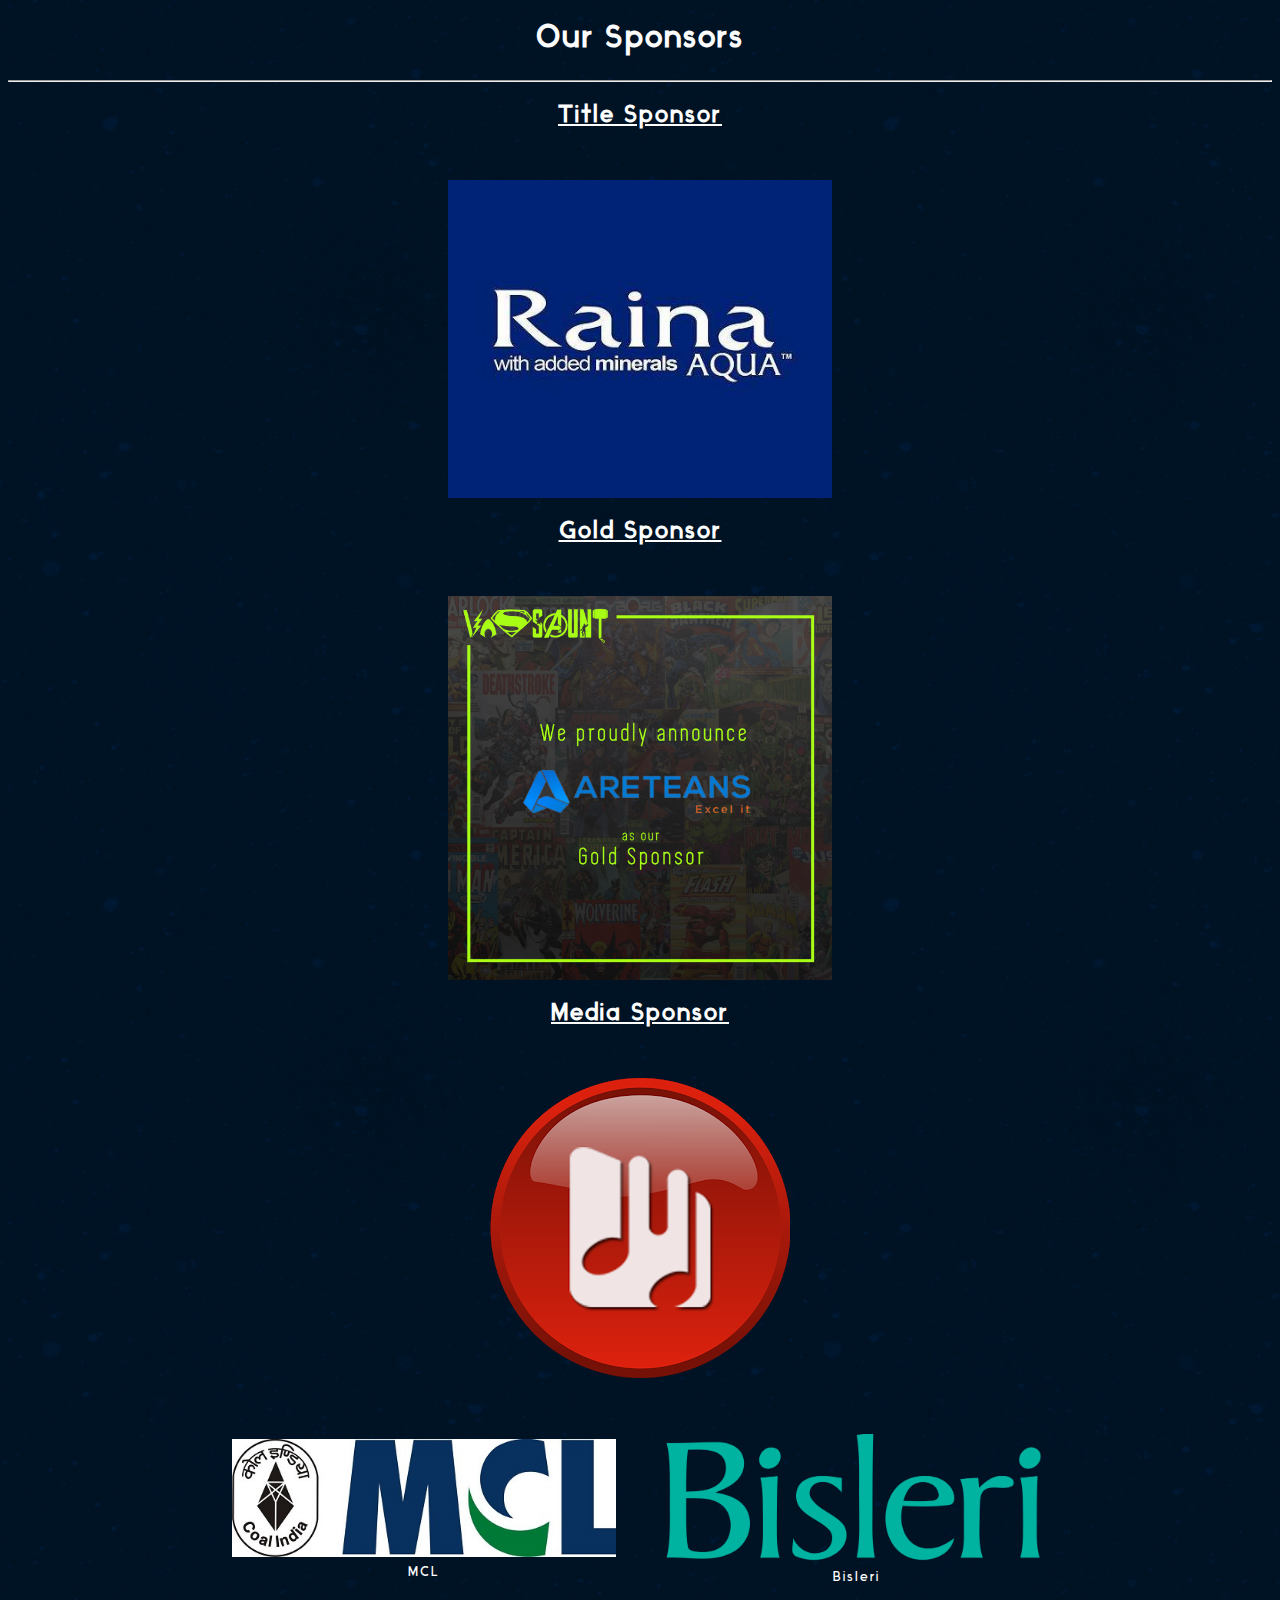
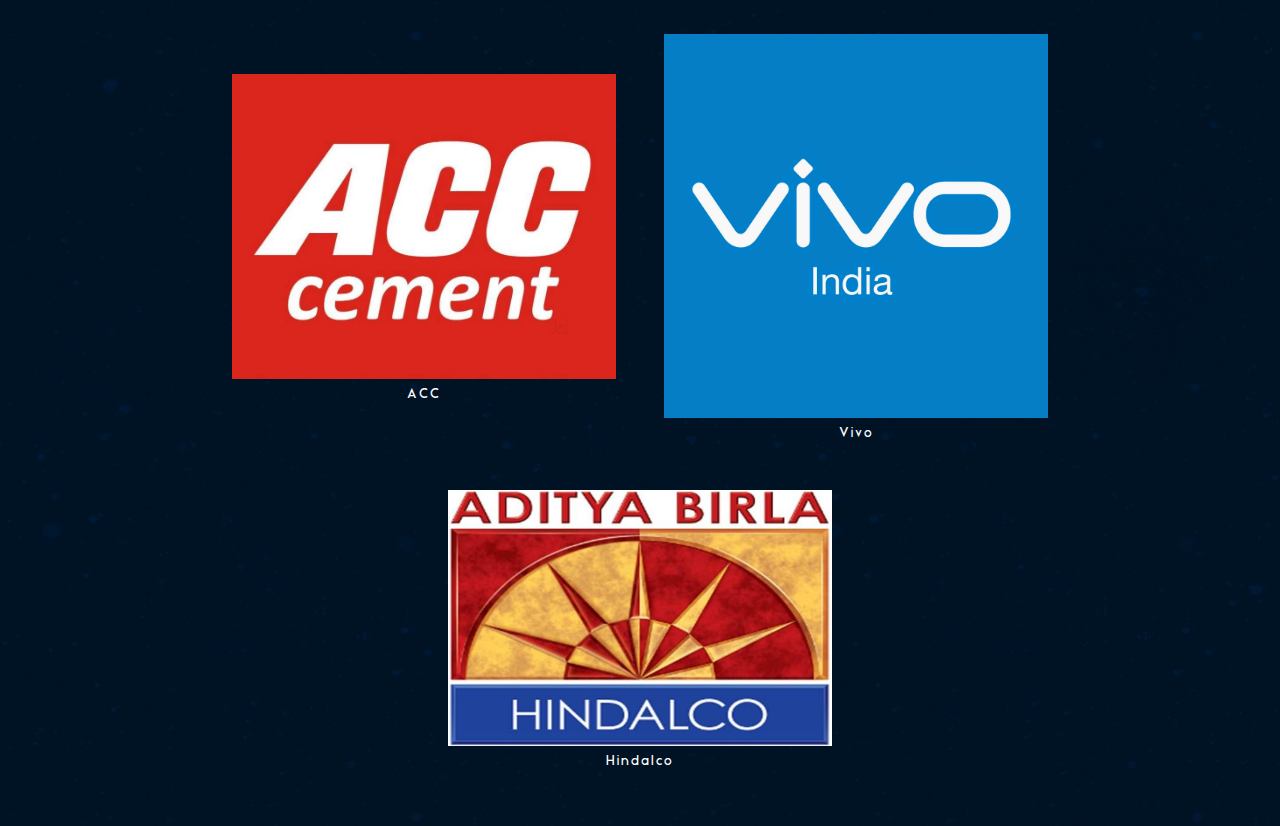
<file: docs/sponsors.html>
<!DOCTYPE html>
<html lang="en" >

<head>
  <meta charset="UTF-8">
  <title>Sponsor List</title>
  
  
    <link href="img/favicon.png" rel="shortcut icon" type="image/png">
  
      <link rel="stylesheet" href="css/style-sponsors.css">

  
</head>

<body>

  <h1>Our Sponsors</h1>

<hr /> 
  <h2 style="font-style: underline;"><u>Title Sponsor</u></h2>
<img src="img/sponsors/raina.jpg" style="margin-top: 50px;">

  <h2><u>Gold Sponsor</u></h>
<img src="img/sponsors/sponsorarteans.jpeg" style="margin-top: 50px;">

  <h2><u>Media Sponsor</u></h>
<img src="img/sponsors/muzefm.png" style="margin-top: 50px;">
<ul data-show="both">
  <li>
    <a href="#">
      <img src="img/sponsors/mcl.jpg">
      <h3>MCL</h3>
    </a>
  </li>
    <li>
    <a href="#">
      <img src="img/sponsors/Bisleri_logo.png">
      <h3>Bisleri</h3>
    </a>
  </li>
  <li>
    <a href="#">
      <img src="img/sponsors/acc.jpg">
      <h3>ACC</h3>
    </a>
  </li>
  <li>
    <a href="#">
      <img src="img/sponsors/vivo.jpg">
      <h3>Vivo</h3>
    </a>
  </li>

  <li>
    <a href="#">
      <img src="img/sponsors/hindalco.jpg">
      <h3>Hindalco</h3>
    </a>
  </li>
<!--   <li>
    <a href="#">
      <img src="http://placehold.it/500x500">
      <h3>Nike</h3>
    </a>
  </li>
  <li>
    <a href="#">
      <img src="http://placehold.it/100x500">
      <h3>Starbucks</h3>
    </a>
  </li> -->
</ul>
  
  

</body>

</html>
</file>
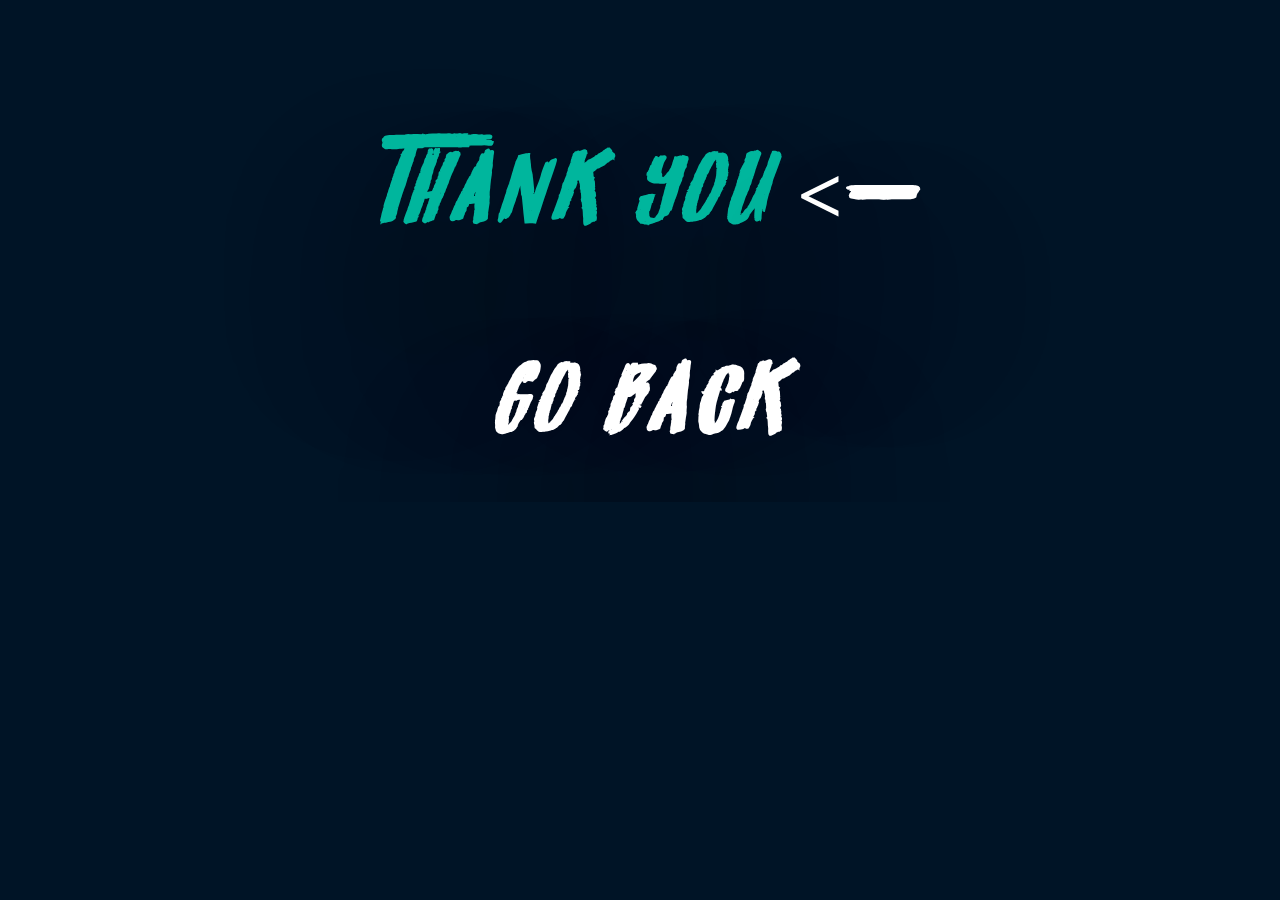
<file: docs/thankyou.html>
<!DOCTYPE html>
<html lang="en">
<head>
	<meta charset="utf-8">
	<meta content="yes" name="apple-mobile-web-app-capable">
	<meta content="width=device-width, initial-scale=1, maximum-scale=1.0, user-scalable=no" name="viewport">
	<meta content="telephone=no" name="format-detection">
	<link href="img/favicon.png" rel="shortcut icon">
	<link href="css/style.css" rel="stylesheet" type="text/css">
	<title>Nick Mkrtchyan</title>
</head>
<body class="onepage-box style-1">
	<div class="main-container parallax-animation">
		<div class="container">
			<div class="row">
				<div class="box-type-7 box-item" data-parallax='{"y": -40}' id="contact">
					<div class="number" data-parallax='{"y": -80, "x": -200}'>THANK YOU <a href="https://nick.mkrtchyan.ga" style="color: #fff;"><-- GO BACK</a></div>
				</div>
			</div>
		</div>
	</div>
</body>
</html>
</file>
<file: docs/css/style-sponsors.css>
body {
  font-family: "Avenir", sans-serif;
  text-align: center;
  font-family:  Ikaros-Regular, Helvetica, Arial, sans-serif;
  letter-spacing: 2px;
  background: #001426;
  background-image: url('../img/pattern.png');
  color: #fdfdfd;
}

ul {
  -webkit-box-align: center;
      -ms-flex-align: center;
          align-items: center;
  display: -webkit-box;
  display: -ms-flexbox;
  display: flex;
  -ms-flex-wrap: wrap;
      flex-wrap: wrap;
  -webkit-box-pack: center;
      -ms-flex-pack: center;
          justify-content: center;
  list-style: none;
  margin: 2rem 0;
  padding-left: 0;
  text-align: center;
}


@font-face{
    font-family:Ikaros-Light;
    font-style:normal;
    font-weight:300;
    src:url(../font/Ikaros-Light.otf) format("opentype");
}
@font-face{
    font-family:Ikaros-Regular;
    font-style:normal;
    font-weight:300;
    src:url(../font/Ikaros-Regular.otf) format("opentype");
}

@media (min-width: 40em) {
  ul {
    margin-left: 7.5vw;
    margin-right: 7.5vw;
  }
}

a {
  color: #fdfdfd;
  display: block;
  padding: 1em;
  text-decoration: none;
  -webkit-transition: -webkit-transform 100ms;
  transition: -webkit-transform 100ms;
  transition: transform 100ms;
  transition: transform 100ms, -webkit-transform 100ms;
}
a:focus, a:hover {
  color: #1c9edc;
  -webkit-transform: scale(1.05);
          transform: scale(1.05);
}
[data-show="names"] a {
  padding: .5em 1.5em;
}

img {
  display: block;
  margin-left: auto;
  margin-right: auto;
  max-height: 30vw;
  max-width: 30vw;
}
a img {
  border: 0;
}
@media only screen and (max-width: 40rem) {
  img {
    max-height: 22.5vw;
    max-width: 22.5vw;
  }
}
[data-show="names"] img {
  display: none;
}

h3 {
  font-weight: 300;
  margin: 0;
}
img + h3 {
  margin-top: .5em;
}
[data-show="logos"] h3 {
  display: none;
}
[data-show="both"] h3 {
  font-size: .875rem;
}
[data-show="names"] h3 {
  font-size: 1.25rem;
}
</file>
<file: docs/css/style.css>
@import url('https://fonts.googleapis.com/css?family=Raleway');
* {
	font-family: 'Raleway', sans-serif;
}
html, body, div, span, applet, object, iframe, h1, h2, h3, h4, h5, h6, p, blockquote, pre, a, abbr, acronym, address, big, cite, code, del, dfn, em, img, ins, kbd, q, s, samp, small, strike, strong, sub, sup, tt, var, b, u, i, center, dl, dt, dd, ol, ul, li, fieldset, form, label, legend, table, caption, tbody, tfoot, thead, tr, th, td, article, aside, canvas, details, embed, figure, figcaption, footer, header, hgroup, menu, nav, output, ruby, section, summary, time, mark, audio, video {
	margin: 0;
	padding: 0;
	border: 0;
	font-size: 100%;
	font: inherit;
	vertical-align: baseline;
}
article, aside, details, figcaption, figure, footer, header, hgroup, menu, nav, section {
	display: block;
}
body * {
	-webkit-text-size-adjust: none;
	box-sizing: border-box;
}
input:focus, select:focus, textarea:focus, button:focus, input:invalid {
	outline: none;
	box-shadow: none;
}
input, textarea, select {
	font-weight: 400;
	-webkit-appearance: none;
	appearance: none;
	border-radius: 0;
	border: 0px none;
}
a, a:link, a:visited, a:active, a:hover {
	cursor: pointer;
	text-decoration: none;
	outline: none;
}
body {
	font-weight: normal;
	font-size: 14px;
	line-height: 1;
}
ul, ol {
	list-style: none;
}
input::-webkit-input-placeholder, input::-moz-placeholder, input:-moz-placeholder, input:-ms-input-placeholder, textarea::-webkit-input-placeholder, textarea::-moz-placeholder, textarea:-moz-placeholder, textarea:-ms-input-placeholder {
	color: rgba(255, 255, 255, 0.8);
	opacity: 1;
}
.container {
	margin-right: auto;
	margin-left: auto;
	padding-left: 15px;
	padding-right: 15px;
}
.section-title{
    font-family: California;
    font-weight:500;
    font-size:3.75rem;
    line-height:1;
    color:#fff;
    margin-bottom:60px;

}
@media (min-width: 768px) {
	.container {
		width: 730px;
	}
}
@media (min-width: 992px) {
	.container {
		width: 964px;
	}
}
@media (min-width: 1200px) {
	.container {
		width: 1170px;
	}
}
.row {
	margin-left: -15px;
	margin-right: -15px;
}
.col-xs-1, .col-sm-1, .col-md-1, .col-lg-1, .col-xs-2, .col-sm-2, .col-md-2, .col-lg-2, .col-xs-3, .col-sm-3, .col-md-3, .col-lg-3, .col-xs-4, .col-sm-4, .col-md-4, .col-lg-4, .col-xs-5, .col-sm-5, .col-md-5, .col-lg-5, .col-xs-6, .col-sm-6, .col-md-6, .col-lg-6, .col-xs-7, .col-sm-7, .col-md-7, .col-lg-7, .col-xs-8, .col-sm-8, .col-md-8, .col-lg-8, .col-xs-9, .col-sm-9, .col-md-9, .col-lg-9, .col-xs-10, .col-sm-10, .col-md-10, .col-lg-10, .col-xs-11, .col-sm-11, .col-md-11, .col-lg-11, .col-xs-12, .col-sm-12, .col-md-12, .col-lg-12 {
	position: relative;
	min-height: 1px;
	padding-left: 15px;
	padding-right: 15px;
}
@media (min-width: 768px) {}
@media (min-width: 992px) {
	.col-md-1, .col-md-2, .col-md-3, .col-md-4, .col-md-5, .col-md-6, .col-md-7, .col-md-8, .col-md-9, .col-md-10, .col-md-11, .col-md-12 {
		float: left;
	}
	.col-md-12 {
		width: 100%;
	}
	.col-md-offset-0 {
		margin-left: 0;
	}
}
@media (min-width: 1200px) {
	.col-lg-1, .col-lg-2, .col-lg-3, .col-lg-4, .col-lg-5, .col-lg-6, .col-lg-7, .col-lg-8, .col-lg-9, .col-lg-10, .col-lg-11, .col-lg-12 {
		float: left;
	}
	.col-lg-10 {
		width: 83.33333333%;
	}
	.col-lg-offset-1 {
		margin-left: 8.33333333%;
	}
}
.tooltip.in {
	opacity: .9;
	filter: alpha(opacity=90);
}
.tooltip.top {
	margin-top: -3px;
	padding: 5px 0;
}
.tooltip.right {
	margin-left: 3px;
	padding: 0 5px;
}
.tooltip.bottom {
	margin-top: 3px;
	padding: 5px 0;
}
.tooltip.left {
	margin-left: -3px;
	padding: 0 5px;
}
.tooltip.top .tooltip-arrow {
	bottom: 0;
	left: 50%;
	margin-left: -5px;
	border-width: 5px 5px 0;
	border-top-color: #000;
}
.tooltip.right .tooltip-arrow {
	top: 50%;
	left: 0;
	margin-top: -5px;
	border-width: 5px 5px 5px 0;
	border-right-color: #000;
}
.tooltip.left .tooltip-arrow {
	top: 50%;
	right: 0;
	margin-top: -5px;
	border-width: 5px 0 5px 5px;
	border-left-color: #000;
}
.tooltip.bottom .tooltip-arrow {
	top: 0;
	left: 50%;
	margin-left: -5px;
	border-width: 0 5px 5px;
	border-bottom-color: #000;
}
.clearfix:before, .clearfix:after, .container:before, .container:after, .container-fluid:before, .container-fluid:after, .row:before, .row:after {
	content: " ";
	display: table;
}
.clearfix:after, .container:after, .container-fluid:after, .row:after {
	clear: both;
}
.hide {
	display: none!important;
}
.show {
	display: block!important;
}
.hidden {
	display: none!important;
}
@font-face {
	font-family: 'montserratthin';
	src: url("../font/montserrat-hairline-webfont.woff2") format("woff2"), url("../font/montserrat-hairline-webfont.woff") format("woff");
	font-weight: normal;
	font-style: normal;
}
@font-face {
	font-family: 'montserratthin';
	src: url("../font/montserrat-thin-webfont.woff2") format("woff2"), url("../font/montserrat-thin-webfont.woff") format("woff");
	font-weight: normal;
	font-style: normal;
}

.preload {
	position: fixed;
	left: 0px;
	top: 0px;
	width: 100%;
	height: 100%;
	background: #fff;
	z-index: 5000;
}
@keyframes wave {
	0% {
		width: 0;
	}
	100% {
		width: 100%;
	}
}
@-webkit-keyframes wave {
	0% {
		width: 0;
	}
	100% {
		width: 100%;
	}
}
@-moz-keyframes wave {
	0% {
		width: 0;
	}
	100% {
		width: 100%;
	}
}
@-ms-keyframes wave {
	0% {
		width: 0;
	}
	100% {
		width: 100%;
	}
}
@keyframes load {
	0% {
		left: 0;
		height: 30px;
		width: 15px;
	}
	50% {
		height: 8px;
		width: 40px;
	}
	100% {
		left: 235px;
		height: 30px;
		width: 15px;
	}
}
@-webkit-keyframes load {
	0% {
		left: 0;
		height: 30px;
		width: 15px;
	}
	50% {
		height: 8px;
		width: 40px;
	}
	100% {
		left: 235px;
		height: 30px;
		width: 15px;
	}
}
@-moz-keyframes load {
	0% {
		left: 0;
		height: 30px;
		width: 15px;
	}
	50% {
		height: 8px;
		width: 40px;
	}
	100% {
		left: 235px;
		height: 30px;
		width: 15px;
	}
}
@-ms-keyframes load {
	0% {
		left: 0;
		height: 30px;
		width: 15px;
	}
	50% {
		height: 8px;
		width: 40px;
	}
	100% {
		left: 235px;
		height: 30px;
		width: 15px;
	}
}
body, html {
	width: 100%;
}
body.full-h, html.full-h {
	height: 100%;
}
body {
	font-family: 'Raleway', sans-serif;
	color: #4d4d4e;
}
body.overflow {
	overflow: hidden;
}
input, textarea {
	font-family: 'Montserrat', sans-serif;
}
.font-type-1, .questions input, .step-slider-item .title i {
	font-family: 'Playfair Display', serif;
}
.font-type-2, .loader, .h13, .title-counter span, .title-second.type-2 .title, .button-type-1, .button-type-2, .button-type-3, .button-type-4, .tag-link-2, .pagination.style-type-2 .swiper-pagination-bullet i, .nav-menu>ul>li a, .header-icon a span, .mobile-footer .copyright, .copyright, .shop-item .price-val, .shop-total .title-numb, .sub-title, .sidebar-item .title a, .label-text, .tab-room a, .amount-wrap input, .amount-wrap .val, .drop-down.type-1, .top-shop-item .title, .page-pagination a, .range-theme-2 .slider-container .back-bar .pointer-label, .date-line, .like-item, .load-more, .search-input .input-text, .list-toggle li a, .post-share .share span, .block-comment .caption, .comment-wrapper .title-comment, .main-title.type-1 .h14, .circle-item .title, .skill-line, .mini-title, .addr-item .addr-list li, .addr-item .link, .number-step span, .error-message, .marker-tooltip h5, .no-faound-title b, .price-item .title, .price-period-check, .price-value, .slider-range.type-2 .amount-start, .amount-wrap, .wide-sub-title, .range-bar-start, .total-price, .back-price-step, .sub-caption, .pricelist ul, .price-val.type-2, .item-type-1, .service-item.type-3, .project-item.type-2, .step-swich-link li .title, .step-slider-item, .single-desc .folow span, .solo-header nav, .solo-button.button-type-2.style-2, .solo-sub-title, .circle-solo-point.point-circle-slider .slide-point span {
	font-family: 'Montserrat', sans-serif;
}
.font-type-3, .sub-title-black, .post-author .image span, .post-author h5, .block-comment .caption a, .year-item b, .team-slide-item .sub-title, .full-main-slide-title h2, .date-slide, .author-comm, .filter-val-slide {
	font-family: 'Montserrat Black', sans-serif;
}
.font-type-4, .footer.type-2, .bottom-bar .copyright, .item-type-1 .simple-text p, .service-item.type-3 .simple-text p, .project-item.type-2 .simple-text p, .testi-slide .simple-text p, .single-desc .simple-text p, .project-author, .full-about-item.type-2 .signature {
	font-family: 'Montserrat Light', sans-serif;
}
.font-type-5, .title-second.type-2 .sub-title, .simple-text.index-type p, .h2-index, .h3-index, .h4-index, .drag-point, .slider-counter .counter-number, .slider-counter p, .slider-counter .counter-length, .clip-text, .full-about-item.type-2 p, .adres-item, .index-contact-form .final-message, .controls.submit-form .text, .index-contact-form .questions .input-control {
	font-family: 'montserratthin';
}
.title-counter .title {
	padding-bottom: 25px;
}
.title-counter.col-white.col-white .title {
	color: #fff;
}
.title-counter.no-margin .title {
	padding-bottom: 0px;
}
.title-second .title {
	padding-bottom: 20px;
}
.title-second.type-2 .title {
	font-size: 65px;
	line-height: 65px;
	padding-bottom: 0px;
}
.button-type-2 {
	position: relative;
	display: inline-block;
	height: 77px;
	line-height: 73px;
	box-shadow: inset 0px 0px 0px 2px #fff;
	color: #fff;
	font-size: 13px;
	overflow: hidden;
	font-weight: 700;
	letter-spacing: 1.4px;
	text-transform: uppercase;
	text-align: center;
}
.button-type-2 span:before {
	content: '';
	position: absolute;
	left: 0px;
	top: 0px;
	width: 0%;
	height: 2px;
	background: #333;
	z-index: 5;
	-webkit-transition: all 0.25s ease-out 0.75s;
	-moz-transition: all 0.25s ease-out 0.75s;
	-ms-transition: all 0.25s ease-out 0.75s;
	transition: all 0.25s ease-out 0.75s;
}
.button-type-2:before {
	content: '';
	position: absolute;
	right: 0px;
	bottom: 0px;
	height: 2px;
	width: 0%;
	background: #333;
	z-index: 5;
	-webkit-transition: all 0.25s ease-out 0.25s;
	-moz-transition: all 0.25s ease-out 0.25s;
	-ms-transition: all 0.25s ease-out 0.25s;
	transition: all 0.25s ease-out 0.25s;
}
.button-type-2 span:after {
	content: '';
	position: absolute;
	right: 0px;
	top: 0px;
	width: 2px;
	height: 0%;
	background: #333;
	z-index: 5;
	-webkit-transition: all 0.25s ease-out 0.5s;
	-moz-transition: all 0.25s ease-out 0.5s;
	-ms-transition: all 0.25s ease-out 0.5s;
	transition: all 0.25s ease-out 0.5s;
}
.button-type-2:after {
	content: '';
	position: absolute;
	left: 0px;
	bottom: 0px;
	height: 0%;
	width: 2px;
	background: #333;
	z-index: 5;
	-webkit-transition: all 0.25s ease-out 0s;
	-moz-transition: all 0.25s ease-out 0s;
	-ms-transition: all 0.25s ease-out 0s;
	transition: all 0.25s ease-out 0s;
}
.button-type-2:hover span:before, .button-type-2:hover:before {
	width: 100%;
}
.button-type-2:hover span:after, .button-type-2:hover:after {
	height: 100%;
}
.button-type-2:hover span:before {
	transition-delay: 0s;
}
.button-type-2:hover span:after {
	transition-delay: 0.25s;
}
.button-type-2:hover:before {
	transition-delay: 0.5s;
}
.button-type-2:hover:after {
	transition-delay: 0.75s;
}
.button-type-2:hover {
	letter-spacing: 5px;
}
.button-type-3>span {
	position: relative;
	display: inline-block;
	text-align: center;
	padding: 0px 25px;
	line-height: 46px;
	font-size: 14px;
	font-weight: 700;
	white-space: nowrap;
	overflow: hidden;
}
.pos-absol, .bg, .service-layer, .layer-bg-1, .layer-bg-2, .layer-bg-3, .layer-bg-4, .layer-bg-5, .layer-bg-6, .layer-bg-7, .nav-menu>ul>li>a:before, .pusher-layer, .search-input .send-button input, .slide-layer, .hold-layer, .hold-slide-layer, .mini-slider-layer, .clip-text:after, .clients-item .image {
	position: absolute;
	left: 0px;
	top: 0px;
	width: 100%;
	height: 100%;
}
.transition-def, .button-type-3>span, .button-type-3 span:last-child:before, a, .nav-menu>ul>li>a:before, .close img, .close-item img, .nav-page-pagination.fixed-nav li span, .tumbs-item .slide-swich img {
	transition: all 0.35s ease-out;
	-webkit-transition: all 0.35s ease-out;
	-ms-transition: all 0.35s ease-out;
	-moz-transition: all 0.35s ease-out;
}
.bg, .service-layer {
	overflow: hidden;
	background-position: 50% 50%;
	background-repeat: no-repeat;
	background-attachment: scroll;
	-webkit-background-size: cover;
	-moz-background-size: cover;
	-ms-background-size: cover;
	background-size: cover;
	backface-visibility: hidden;
}
.vertical-align, .search-panel.popup .close, .amount-wrap .val, .inside-img img, .skill-line {
	-webkit-transform: translateY(-50%);
	-moz-transform: translateY(-50%);
	-ms-transform: translateY(-50%);
	transform: translateY(-50%);
	top: 50%;
	position: absolute;
}
.vertical-align.full, .search-panel.popup .full.close, .amount-wrap .full.val, .inside-img img.full, .full.skill-line {
	left: 0px;
	width: 100%;
	text-align: center;
}
.layer-bg-1 {
	background: rgba(104, 106, 176, 0.54);
	backface-visibility: hidden;
}
.layer-bg-2 {
	background: rgba(49, 46, 73, 0.6);
	backface-visibility: hidden;
}
.layer-bg-3 {
	background: rgba(0, 0, 0, 0.5);
	-webkit-transition: all 0.25s ease-out;
	-moz-transition: all 0.25s ease-out;
	-ms-transition: all 0.25s ease-out;
	transition: all 0.25s ease-out;
	backface-visibility: hidden;
}
.layer-bg-4 {
	background: rgba(77, 77, 78, 0.7);
	backface-visibility: hidden;
}
.layer-bg-5 {
	background: rgba(39, 31, 69, 0.68);
	backface-visibility: hidden;
}
.layer-bg-6 {
	background: rgba(43, 44, 56, 0.5);
	backface-visibility: hidden;
}
.layer-bg-7 {
	background: rgba(40, 33, 33, 0.38);
	backface-visibility: hidden;
}
.full-h {
	height: 100%;
}
.vertical-wrap>div[class*="col"] {
	display: inline-block;
	vertical-align: middle;
	position: relative;
	float: none;
}
.wr-last-child>div:last-child {
	padding-bottom: 0px;
	margin-bottom: 0px;
}
.full-h .swiper-container {
	height: 100%;
}
.swiper-wrapper {
	cursor: url(../img/buttons/drag.png) 16 16, ew-resize!important;
}
.pagination {
	text-align: center;
	position: absolute;
	bottom: 15px;
	left: 0px;
	width: 100%;
	z-index: 5;
}
.swiper-pagination-bullet {
	position: relative;
	display: inline-block;
	width: 10px;
	height: 10px;
	background: #46ff38;
	margin: 0px 4px;
	opacity: 1;
}
.swiper-container-horizontal>.swiper-pagination-bullets .swiper-pagination-bullet {
	margin: 0px 4px;
}
.swiper-pagination-bullet-active {
	background: #46ff38;
}
.pagination.hidden {
	display: none;
}
.swiper-button {
	position: absolute;
	-webkit-transition: all 0.35s ease-out;
	-moz-transition: all 0.35s ease-out;
	-ms-transition: all 0.35s ease-out;
	transition: all 0.35s ease-out;
	text-align: center;
	cursor: pointer;
	z-index: 15;
}
.small-arrow-style .swiper-button {
	position: absolute;
	width: 15px;
	height: 15px;
	line-height: 15px;
	font-size: 15px;
	color: #fff;
	top: 0px;
	opacity: 0.5;
}
.small-arrow-style .swiper-button:hover {
	opacity: 1;
}
.circle-arrow-style .swiper-button {
	width: 97px;
	height: 97px;
	border-radius: 50%;
	border: 2px solid rgba(77, 77, 78, 0.3);
	top: 0px;
	line-height: 93px;
	color: rgba(77, 77, 78, 0.3);
	overflow: hidden;
}
.circle-arrow-style .swiper-button i {
	font-size: 40px;
	line-height: 90px;
	position: relative;
	display: inline-block;
	width: 100%;
	height: 100%;
}
.circle-arrow-style .swiper-button i:after {
	font-family: "fontello";
	position: absolute;
	left: 50%;
	top: 50%;
	font-size: 40px;
	color: #75acff;
	z-index: 5;
	width: 100%;
	height: 100%;
	-webkit-transition: all 0.35s ease-out;
	-moz-transition: all 0.35s ease-out;
	-ms-transition: all 0.35s ease-out;
	transition: all 0.35s ease-out;
	opacity: 0;
}
.circle-arrow-style .swiper-arrow-right {
	right: 0px;
}
.circle-arrow-style .swiper-arrow-right i:after {
	content: '\e811';
	-webkit-transform: translate(20%, -50%);
	-moz-transform: translate(20%, -50%);
	-ms-transform: translate(20%, -50%);
	transform: translate(20%, -50%);
}
.circle-arrow-style .swiper-arrow-left i:after {
	content: '\e810';
	-webkit-transform: translate(-120%, -50%);
	-moz-transform: translate(-120%, -50%);
	-ms-transform: translate(-120%, -50%);
	transform: translate(-120%, -50%);
}
.circle-arrow-style .swiper-arrow-left {
	left: 0px;
}
.circle-arrow-style .swiper-button:hover {
	border-color: #75acff;
}
.circle-arrow-style .swiper-arrow-left:hover i:after {
	-webkit-transform: translate(-50%, -50%);
	-moz-transform: translate(-50%, -50%);
	-ms-transform: translate(-50%, -50%);
	transform: translate(-50%, -50%);
	opacity: 1;
}
.circle-arrow-style .swiper-arrow-right:hover i:after {
	-webkit-transform: translate(-50%, -50%);
	-moz-transform: translate(-50%, -50%);
	-ms-transform: translate(-50%, -50%);
	transform: translate(-50%, -50%);
	opacity: 1;
}
.circle-arrow-style .swiper-arrow-right:hover i:before {
	-webkit-transform: translateX(-300%);
	-moz-transform: translateX(-300%);
	-ms-transform: translateX(-300%);
	transform: translateX(-300%);
	opacity: 0;
}
.circle-arrow-style .swiper-arrow-left:hover i:before {
	-webkit-transform: translateX(300%);
	-moz-transform: translateX(300%);
	-ms-transform: translateX(300%);
	transform: translateX(300%);
	opacity: 0;
}
@media (max-width: 992px) {
	.circle-arrow-style .swiper-button {
		width: 50px;
		height: 50px;
		line-height: 43px;
	}
	.circle-arrow-style .swiper-button i:after, .circle-arrow-style .swiper-button i {
		font-size: 20px;
		line-height: 43px;
	}
}
@media (max-width: 768px) {
	.circle-arrow-style .swiper-arrow-right {
		right: 15px;
	}
	.circle-arrow-style .swiper-arrow-left {
		left: 15px;
	}
}
.pagination.style-type-2 .swiper-pagination-bullet {
	width: 45px;
	height: 30px;
	border-radius: 0px;
	background: none;
	margin: 0px 5px;
	position: relative;
}
.pagination.style-type-2 .swiper-pagination-bullet i {
	font-size: 12px;
	text-align: center;
	text-transform: uppercase;
	font-weight: 700;
	color: #46ff38;
	opacity: 0;
	-webkit-transition: all 0.35s ease-out;
	-moz-transition: all 0.35s ease-out;
	-ms-transition: all 0.35s ease-out;
	transition: all 0.35s ease-out;
}
.pagination.style-type-2 .swiper-pagination-bullet:before {
	content: '';
	position: absolute;
	left: 0px;
	bottom: 0px;
	width: 100%;
	height: 3px;
	background: rgba(255, 255, 255, 0.3);
	-webkit-transition: all 0.35s ease-out;
	-moz-transition: all 0.35s ease-out;
	-ms-transition: all 0.35s ease-out;
	transition: all 0.35s ease-out;
}
.pagination.style-type-2 .swiper-pagination-bullet:after {
	content: '';
	position: absolute;
	left: 13px;
	bottom: 9px;
	width: 0%;
	height: 3px;
	background: #46ff38;
}
.pagination.style-type-2 .swiper-pagination-bullet-active {
	background: none;
	width: 70px;
}
.pagination.style-type-2 .swiper-pagination-bullet-active i {
	opacity: 1;
}
.pagination.style-type-2 .swiper-pagination-bullet-active:before {
	bottom: 9px;
	background: none;
}
.pagination.style-type-2 .swiper-pagination-bullet-active:after {
	width: 44px;
	-webkit-transition: all 0.35s ease-out 0.35s;
	-moz-transition: all 0.35s ease-out 0.35s;
	-ms-transition: all 0.35s ease-out 0.35s;
	transition: all 0.35s ease-out 0.35s;
}
.style-fullpage.header.bg-scroll {
	background: #484848;
}
.scroll-hidden {
	-webkit-transition: all 0.35s ease-out 0.35s;
	-moz-transition: all 0.35s ease-out 0.35s;
	-ms-transition: all 0.35s ease-out 0.35s;
	transition: all 0.35s ease-out 0.35s;
}
.scroll-hidden.active {
	-webkit-transform: translateY(-100%);
	-moz-transform: translateY(-100%);
	-ms-transform: translateY(-100%);
	transform: translateY(-100%);
}
.logo-mobile, .open-menu {
	display: none;
}
.header-wrap {
	position: relative;
	margin: 0px 90px;
	height: 100%;
}
.style-fullpage.header {
	background: none;
}
.style-fullpage.header .nav-menu>ul>li>a, .style-fullpage.header .header-icon a i {
	color: #fff;
}
.style-fullpage.header .logo {
	left: 15px;
}
.style-fullpage.header .header-icon {
	right: 15px;
}
.style-fullpage.header .nav-menu ul>li.active>a, .style-fullpage.header .nav-menu ul>li:hover>a {
	color: #1a205a;
}
.style-fullpage.header .nav-menu ul .sub-menu>li.active>a, .style-fullpage.header .nav-menu ul .sub-menu>li:hover>a {
	color: #fff;
}
.style-fullpage.header .nav-menu>ul>li>a:before {
	background: #fff;
}
.style-fullpage .header-wrap {
	margin: 0px auto;
}
nav li {
	position: relative;
}
.nav-menu>ul>li {
	position: relative;
	display: inline-block;
	margin: 0px 8px;
	padding: 5px 0px;
}
.nav-menu>ul>li span {
	position: relative;
	z-index: 1;
}
.nav-menu>ul>li a {
	display: block;
	font-size: 13px;
	color: #4d4d4e;
	text-transform: uppercase;
	font-weight: 700;
	letter-spacing: 1.4px;
	padding: 5px 10px;
	line-height: 13px;
	position: relative;
	overflow: hidden;
}
.nav-menu>ul>li>a:before {
	content: '';
	background: #7f7f7f;
	-webkit-transform: translateX(-110%);
	-moz-transform: translateX(-110%);
	-ms-transform: translateX(-110%);
	transform: translateX(-110%);
}
.nav-menu ul>li.active>a, .nav-menu ul>li:hover>a {
	color: #fff;
}
.nav-menu ul>li.active>a:before, .nav-menu ul>li:hover>a:before {
	-webkit-transform: translateX(0%);
	-moz-transform: translateX(0%);
	-ms-transform: translateX(0%);
	transform: translateX(0%);
}
/*.logo {
	left: 0px;
	width: 102px;
	border-radius: 50%;
	background: rgba(255, 255, 255, 0.1);
}*/
.logo img {
	width: 100%;
	height: auto;
}
.header-icon {
	right: 0px;
}
.header-icon a {
	position: relative;
	float: left;
	margin: 0px 0px 0px 10px;
}
.header-icon a span {
	width: 14px;
	height: 14px;
	line-height: 14px;
	position: absolute;
	right: -5px;
	bottom: -3px;
	background: #888;
	color: #fff;
	border-radius: 50%;
	font-size: 8px;
	font-weight: 400;
}
.header-icon a i {
	color: #888888;
	font-size: 20px;
}
.sub-menu {
	position: absolute;
	top: 100%;
	min-width: 220px;
	left: 0px;
	background: #fff;
	border: 1px solid rgba(4, 5, 5, 0.05);
	text-align: left;
	box-shadow: 0px 93px 122px rgba(2, 2, 2, 0.47);
	padding: 10px 0px;
	-webkit-transform: translateX(-35px);
	-moz-transform: translateX(-35px);
	-ms-transform: translateX(-35px);
	transform: translateX(-35px);
	visibility: hidden;
	opacity: 0;
	-webkit-transition: all 250ms cubic-bezier(0.75, 0.35, 0.48, 1.145);
	-moz-transition: all 250ms cubic-bezier(0.75, 0.35, 0.48, 1.145);
	-ms-transition: all 250ms cubic-bezier(0.75, 0.35, 0.48, 1.145);
	transition: all 250ms cubic-bezier(0.75, 0.35, 0.48, 1.145);
}
.sub-menu li {
	padding: 0px 20px;
}
.sub-menu li:last-child a {
	border-bottom: 0px none;
}
.sub-menu .sub-menu {
	position: absolute;
	left: 100%;
	top: 0px;
}
.nav-menu>ul>li .sub-menu li a {
	padding: 0px 10px;
	line-height: 35px;
	border-bottom: 1px solid #f2f2f2;
}
.burger {
	position: absolute;
	cursor: pointer;
	display: none;
	padding: 9px 0px;
	width: 50px;
	height: 100%;
	left: 0px;
	z-index: 50;
	-webkit-transition: all 250ms ease-in 0.35s;
	-moz-transition: all 250ms ease-in 0.35s;
	-ms-transition: all 250ms ease-in 0.35s;
	transition: all 250ms ease-in 0.35s;
}
.burger i {
	position: relative;
	width: 60%;
	display: block;
	margin: 20px auto 0;
}
.burger i:before, .burger i:after {
	content: '';
	position: absolute;
	left: 0px;
	top: 0px;
	width: 100%;
	display: block;
	height: 2px;
	background: #7f7f7f;
	transform-origin: center center;
	-webkit-transition: all 250ms cubic-bezier(0.75, 0.35, 0.48, 1.145);
	-moz-transition: all 250ms cubic-bezier(0.75, 0.35, 0.48, 1.145);
	-ms-transition: all 250ms cubic-bezier(0.75, 0.35, 0.48, 1.145);
	transition: all 250ms cubic-bezier(0.75, 0.35, 0.48, 1.145);
}
.burger i:after {
	top: -3px;
}
.burger i:before {
	top: 3px;
}
.burger.active i:after {
	-webkit-transform: rotate(45deg);
	-moz-transform: rotate(45deg);
	-ms-transform: rotate(45deg);
	transform: rotate(45deg);
	top: 0;
}
.burger.active i:before {
	-webkit-transform: rotate(-45deg);
	-moz-transform: rotate(-45deg);
	-ms-transform: rotate(-45deg);
	transform: rotate(-45deg);
	top: 0;
}
.mobile-footer .copyright {
	color: rgba(255, 255, 255, 0.25);
	font-weight: 300;
	font-size: 10px;
	margin-bottom: 20px;
	float: none;
}
.solo-close-menu {
	position: absolute;
	text-align: center;
	width: 60px;
	height: 60px;
	top: 25px;
	left: 50%;
	margin-left: -30px;
	line-height: 60px;
	color: #fff;
	font-size: 18px;
	cursor: pointer;
}
.footer {
	position: relative;
	margin: 0 90px;
	height: 90px;
	background: #fff;
	padding: 36px 0px;
}
.top-bar .container {
	position: relative;
}
.bottom-bar .copyright {
	float: right;
	font-size: 14px;
	line-height: 16px;
	color: rgba(255, 255, 255, 0.4);
}
.footer-nav {
	position: relative;
	display: inline-block;
	text-align: center;
	width: 100%;
}
.footer-nav li {
	display: inline-block;
	margin: 0 18px;
	line-height: 25px;
	font-size: 16px;
}
.footer-nav li a {
	color: rgba(255, 255, 255, 0.4);
}
.footer-nav li a:hover {
	color: #fff;
}
.copyright {
	position: relative;
	float: left;
	display: inline-block;
	font-size: 13px;
	line-height: 24px;
	color: #7f7f7f;
}
.footer .folow {
	position: relative;
	float: right;
	display: inline-block;
}
.popup-wrap {
	position: relative;
	width: 100%;
	overflow: hidden;
}
.pusher-layer {
	background: rgba(100, 77, 77, 0.44);
	cursor: pointer;
	visibility: hidden;
	opacity: 0;
	z-index: 5500;
	-webkit-transition: all 0.6s ease-out;
	-moz-transition: all 0.6s ease-out;
	-ms-transition: all 0.6s ease-out;
	transition: all 0.6s ease-out;
}
.effect-push {
	position: relative;
	left: 0;
	height: 100%;
	background: #fff;
	-webkit-transition: all 0.5s;
	-moz-transition: all 0.5s;
	-ms-transition: all 0.5s;
	transition: all 0.5s;
	backface-visibility: hidden;
}
.effect-push.persp {
	perspective: 1000px;
	-webkit-perspective: 1000px;
}
.container-perspective {
	position: relative;
	width: 100%;
	height: 100%;
	-webkit-transition: all 0.5s;
	-moz-transition: all 0.5s;
	-ms-transition: all 0.5s;
	transition: all 0.5s;
	overflow: hidden;
}
.container-perspective.persp {
	-webkit-perspective: 1500px;
	perspective: 1500px;
}
.container-perspective.add-effect {
	background: #7f7f7f;
	cursor: pointer;
}
.container-perspective.add-effect .effect-push {
	-webkit-transform: translate3d(0px, 0, -94px) rotateY(6deg);
	-moz-transform: translate3d(0px, 0, -94px) rotateY(6deg);
	-ms-transform: translate3d(0px, 0, -94px) rotateY(6deg);
	transform: translate3d(0px, 0, -94px) rotateY(6deg);
	-webkit-transform-style: preserve-3d;
	-ms-transform-style: preserve-3d;
	-moz-transform-style: preserve-3d;
	transform-style: preserve-3d;
}
.container-perspective.add-effect .pusher-layer {
	opacity: 1;
	visibility: visible;
}
.container-perspective.open-bottom .effect-push {
	-webkit-transform: perspective(900px) translateY(-35%) scale(0.7) rotateX(10deg);
	-moz-transform: perspective(900px) translateY(-35%) scale(0.7) rotateX(10deg);
	-ms-transform: perspective(900px) translateY(-35%) scale(0.7) rotateX(10deg);
	transform: perspective(900px) translateY(-35%) scale(0.7) rotateX(10deg);
	-webkit-transform-style: preserve-3d;
	-ms-transform-style: preserve-3d;
	-moz-transform-style: preserve-3d;
	transform-style: preserve-3d;
}
.container-perspective.open-bottom .pusher-layer {
	opacity: 1;
	visibility: visible;
}
.search-panel.active {
	visibility: visible;
	opacity: 1;
}
.search-panel.popup .close {
	width: 26px;
	height: 26px;
	right: 0px;
	margin-top: 5px;
}
.serch-form .close-result {
	right: 0px;
	cursor: pointer;
}
.close {
	position: absolute;
	right: 0px;
	top: 0px;
	cursor: pointer;
}
.close:hover img {
	-webkit-transform: scale(0.8);
	-moz-transform: scale(0.8);
	-ms-transform: scale(0.8);
	transform: scale(0.8);
}
.close-item:hover img {
	-webkit-transform: scale(0.8);
	-moz-transform: scale(0.8);
	-ms-transform: scale(0.8);
	transform: scale(0.8);
}
@media (min-width: 992px) {
	.nav-menu>ul>li:hover>.sub-menu {
		visibility: visible;
		opacity: 1;
		-webkit-transform: translateX(0px);
		-moz-transform: translateX(0px);
		-ms-transform: translateX(0px);
		transform: translateX(0px);
	}
	.sub-menu>li:hover>a {
		color: #fff;
		background: #7f7f7f;
	}
	.sub-menu li:hover .sub-menu {
		opacity: 1;
		visibility: visible;
		-webkit-transform: translateX(0px);
		-moz-transform: translateX(0px);
		-ms-transform: translateX(0px);
		transform: translateX(0px);
	}
}
@media (max-width: 1400px) {
	.header-wrap, .footer, .search-panel .wrap {
		margin: 0 30px;
	}
	.footer .folow {
		margin-top: 5px;
	}
	.footer {
		padding: 25px 0px;
		height: 66px;
	}
}
@media (max-width: 1200px) {
	.nav-menu>ul>li {
		margin: 0px 7px;
	}
	.footer {
		height: 70px;
		padding: 25px 0px;
	}
}
@media (max-width: 992px) {
	.title-counter .title {
		padding-bottom: 15px;
	}
	.main-content {
		-webkit-transition: all 0.5s;
		-moz-transition: all 0.5s;
		-ms-transition: all 0.5s;
		transition: all 0.5s;
	}
	.burger {
		display: block;
	}
	.burger.active {
		-webkit-transform: translateX(230px) translateY(0%);
		-moz-transform: translateX(230px) translateY(0%);
		-ms-transform: translateX(230px) translateY(0%);
		transform: translateX(230px) translateY(0%);
		background: #fff;
		top: 0px;
		text-align: center;
	}
	.header.style-center nav .nav-menu>ul {
		position: relative;
		width: 100%;
		display: inline-block;
		padding: 0px 20px 60px 20px;
	}
	.header.style-center nav .nav-menu ul>li .sub-menu li a {
		border-bottom: 0px none;
		color: rgba(255, 255, 255, 0.5);
		font-size: 12px;
		line-height: 12px;
		padding-bottom: 20px;
	}
	.style-fullpage .burger {
		left: 15px;
	}
	.style-fullpage .header-wrap {
		width: 100%;
	}
	.style-fullpage .burger.active {
		-webkit-transform: translateX(250px) translateY(0%);
		-moz-transform: translateX(250px) translateY(0%);
		-ms-transform: translateX(250px) translateY(0%);
		transform: translateX(250px) translateY(0%);
	}
	.open-menu {
		position: absolute;
		right: 0px;
		display: block;
		top: 0px;
		cursor: pointer;
		font-size: 13px;
	}
	.open-menu.act {
		-webkit-transform: rotate(180deg);
		-moz-transform: rotate(180deg);
		-ms-transform: rotate(180deg);
		transform: rotate(180deg);
	}
	.header.style-center nav.slide {
		-webkit-transform: translateX(0%);
		-moz-transform: translateX(0%);
		-ms-transform: translateX(0%);
		transform: translateX(0%);
	}
	.container-perspective.push-content .main-content {
		-webkit-transform: translateX(250px);
		-moz-transform: translateX(250px);
		-ms-transform: translateX(250px);
		transform: translateX(250px);
	}
	.sub-menu {
		visibility: visible;
		display: none;
		padding: 0px 0px 10px 15px;
		opacity: 1;
		position: relative;
		top: auto;
		-webkit-transform: translateX(0px);
		-moz-transform: translateX(0px);
		-ms-transform: translateX(0px);
		transform: translateX(0px);
		box-shadow: none;
		background: none;
		border: 0px none;
		min-width: 100%;
		-webkit-transition: none;
		-moz-transition: none;
		-ms-transition: none;
		transition: none;
	}
	.sub-menu li {
		padding: 0px;
	}
	.sub-menu .sub-menu {
		position: relative;
		top: auto;
		left: auto;
		padding-bottom: 0px;
	}
	.container-perspective.open-bottom .effect-push {
		-webkit-transform: perspective(100px) translateY(-100%) scale(1) rotateX(0deg);
		-moz-transform: perspective(100px) translateY(-100%) scale(1) rotateX(0deg);
		-ms-transform: perspective(100px) translateY(-100%) scale(1) rotateX(0deg);
		transform: perspective(100px) translateY(-100%) scale(1) rotateX(0deg);
	}
}
@media (max-width: 768px) {
	.header-wrap, .footer, .search-panel .wrap {
		margin: 0px 15px;
	}
	.burger.active {
		-webkit-transform: translateX(235px) translateY(0%);
		-moz-transform: translateX(235px) translateY(0%);
		-ms-transform: translateX(235px) translateY(0%);
		transform: translateX(235px) translateY(0%);
	}
	.footer {
		text-align: center;
		height: auto;
		padding: 25px 0px 0px;
	}
	.footer .folow, .footer .copyright {
		float: none;
		width: 100%;
		margin-bottom: 20px;
	}
	.footer .folow a {
		margin: 0px 10px;
	}
}
@media (max-width: 480px) {
	.footer {
		height: auto;
		display: inline-block;
		padding: 25px 0px 20px;
	}
}
.effect-push-2 {
	z-index: 99;
	overflow: hidden;
}
.left-desc .title {
	font-size: 79px;
	line-height: 84px;
	padding-bottom: 90px;
}
.map-wrapper {
	position: absolute;
	left: 0px;
	top: 0px;
	width: 100%;
	height: 100%;
}
.questform {
	position: relative;
	margin: 0 auto;
	max-width: 700px;
	margin-bottom: 110px;
}
.questions {
	position: relative;
	display: inline-block;
	width: 100%;
}
.questions input {
	position: relative;
	height: 100px;
	padding: 0px 100px 0px 24px;
	font-size: 50px;
	line-height: 100px;
	color: #fff;
	width: 100%;
	background-image: -webkit-linear-gradient(90deg, #989898 0, #888888 100%);
	background-image: -moz-linear-gradient(0deg, #989898 0, #888888 100%);
	background-image: linear-gradient(0deg, #989898 0, #888888 100%);
	background-position: 50% 50%;
	-webkit-background-origin: padding-box;
	background-origin: padding-box;
	-webkit-background-clip: border-box;
	background-clip: border-box;
	-webkit-background-size: auto auto;
	background-size: auto auto;
}
.questions li {
	visibility: hidden;
	position: relative;
	height: 0;
	overflow: hidden;
	opacity: 0;
}
.questions li.active {
	visibility: visible;
	height: auto;
	opacity: 1;
}
.questions li span {
	display: block;
	position: relative;
	overflow: hidden;
	margin-bottom: 10px;
}
.questions .sub-title {
	color: #d6d6d6;
	font-size: 15px;
	position: relative;
	-webkit-transform: translateY(100%);
	-moz-transform: translateY(100%);
	-ms-transform: translateY(100%);
	transform: translateY(100%);
	-webkit-transition: all 0.25s ease-out;
	-moz-transition: all 0.25s ease-out;
	-ms-transition: all 0.25s ease-out;
	transition: all 0.25s ease-out;
}
.questions li.active .sub-title {
	-webkit-transform: translateY(0%);
	-moz-transform: translateY(0%);
	-ms-transform: translateY(0%);
	transform: translateY(0%);
}
.questions li.move .sub-title {
	-webkit-transform: translateY(-100%);
	-moz-transform: translateY(-100%);
	-ms-transform: translateY(-100%);
	transform: translateY(-100%);
}
.bottom-step-form {
	position: absolute;
	left: 0px;
	bottom: 0px;
	width: 100%;
	height: 100%;
	background: #7f7f7f;
	visibility: hidden;
	opacity: 0;
}
.bottom-step-form.active {
	visibility: visible;
	opacity: 1;
}
.bottom-step-form .copyright {
	position: relative;
	width: 100%;
	text-align: center;
	color: rgba(255, 255, 255, 0.5);
	font-weight: 100;
	margin-bottom: 80px;
	font-size: 14px;
	line-height: 20px;
}
.submit-button {
	display: none;
	background: none;
	border: 0px none;
	z-index: 5;
}
.next-step, .submit-button {
	position: absolute;
	right: 0px;
	height: 100px;
	top: 0px;
	width: 100px;
	text-align: center;
	font-size: 30px;
	color: #fff;
	line-height: 100px;
	-webkit-transform: translateY(-100%);
	-moz-transform: translateY(-100%);
	-ms-transform: translateY(-100%);
	transform: translateY(-100%);
	cursor: pointer;
}
.progress {
	position: absolute;
	left: 0px;
	bottom: 0px;
	width: 100%;
	height: 7px;
	background: #666;
	z-index: 1;
}
.progress-line {
	content: '';
	position: absolute;
	left: 0px;
	top: 0px;
	height: 100%;
	width: 0%;
	background: #75acff;
	display: block;
}
.error-message {
	position: absolute;
	left: 0px;
	top: 10px;
	right: 50px;
	font-size: 13px;
	font-style: italic;
	color: #f56060;
	opacity: 0;
	-webkit-transition: all 0.25s ease-out;
	-moz-transition: all 0.25s ease-out;
	-ms-transition: all 0.25s ease-out;
	transition: all 0.25s ease-out;
}
.error-message.act {
	opacity: 1;
}
.questform.last-step .simform-inner {
	opacity: 0;
}
.questform.last-step .final-message {
	visibility: visible;
	opacity: 1;
}
.no-faound-title .title {
	display: block;
	margin-bottom: 30px;
}
.close-form {
	position: absolute;
	display: none;
	right: 15px;
	top: 15px;
	width: 30px;
	height: 30px;
	cursor: pointer;
	z-index: 50;
}
.close-form img {
	width: 100%;
	height: auto;
}
@media (max-height: 870px) {
	.bottom-step-form .copyright, .questform {
		margin-bottom: 30px;
	}
}
@media (max-height: 1700px) {
	.left-desc .title {
		font-size: 50px;
		line-height: 56px;
	}
}
@media (max-width: 1400px) {
	.left-desc .title {
		padding-bottom: 50px;
	}
	.bottom-step-form .copyright, .questform {
		margin-bottom: 30px;
	}
	.questions input {
		font-size: 40px;
	}
}
@media (max-width: 992px) {
	.close-form {
		display: block;
	}
	.left-desc.column-50 .vertical-align, .left-desc.column-50 .search-panel.popup .close, .search-panel.popup .left-desc.column-50 .close, .left-desc.column-50 .amount-wrap .val, .amount-wrap .left-desc.column-50 .val, .left-desc.column-50 .inside-img img, .inside-img .left-desc.column-50 img, .left-desc.column-50 .skill-line {
		position: relative;
		display: inline-block;
		width: 100%;
		top: auto;
		-webkit-transform: translateY(0px);
		-moz-transform: translateY(0px);
		-ms-transform: translateY(0px);
		transform: translateY(0px);
	}
	.bottom-step-form .bottom-align {
		bottom: auto;
		top: 50px;
	}
}
@media (max-width: 768px) {
	.no-faound-title .title {
		font-size: 40px;
	}
	.questform {
		max-width: 100%;
		padding: 0px 15px;
	}
}
@media (max-width: 480px) {
	.caption h2.title {
		font-size: 35px;
		line-height: 45px;
		padding-bottom: 30px;
	}
	.questions input {
		height: 60px;
		line-height: 60px;
		padding: 0px 60px 0px 15px;
		font-size: 20px;
	}
	.next-step, .submit-button {
		height: 60px;
		line-height: 56px;
		width: 60px;
		font-size: 20px;
	}
	.questions .sub-title {
		font-size: 11px;
	}
	.questform {
		margin-bottom: 60px;
	}
}
.izotope-container {
	position: relative;
}
.grid-sizer {
	width: 0;
}
.item {
	position: relative;
	float: left;
	display: block;
}
.item img {
	width: 100%;
	height: auto;
	display: block;
}
.project-item .layer-bg-3 {
	opacity: 0;
}
.project-title .title a {
	color: #fff;
}
.project-title .title a:hover {
	color: #75acff;
}
.project-title.sm .title {
	font-size: 40px;
	line-height: 50px;
}
.project-title.lg .title {
	font-size: 80px;
	line-height: 90px;
}
.filter-list {
	text-align: center;
	padding-bottom: 30px;
}
.filter-list .link-style-1 {
	position: relative;
	display: inline-block;
	height: 30px;
	font-size: 15px;
	line-height: 26px;
	color: #4d4d4e;
	padding: 0px 15px;
	border-radius: 20px;
	overflow: hidden;
	z-index: 1;
	cursor: pointer;
	margin: 0 5px;
	-webkit-transition: all 0.25s ease-out;
	-moz-transition: all 0.25s ease-out;
	-ms-transition: all 0.25s ease-out;
	transition: all 0.25s ease-out;
}
.filter-list .link-style-1 span {
	z-index: 5;
	position: relative;
}
.filter-list .link-style-1:before {
	content: '';
	position: absolute;
	left: 0px;
	top: 0px;
	border-radius: 50px;
	background: #4d4d4e;
	width: 100%;
	height: 100%;
	border-radius: 20px;
	-webkit-transform: translateX(110%);
	-moz-transform: translateX(110%);
	-ms-transform: translateX(110%);
	transform: translateX(110%);
	-webkit-transition: all 0.25s ease-out;
	-moz-transition: all 0.25s ease-out;
	-ms-transition: all 0.25s ease-out;
	transition: all 0.25s ease-out;
}
.filter-list .link-style-1:hover:before, .filter-list .link-style-1.active:before {
	-webkit-transform: translateX(0%);
	-moz-transform: translateX(0%);
	-ms-transform: translateX(0%);
	transform: translateX(0%);
}
.filter-list .link-style-1:hover, .filter-list .link-style-1.active {
	color: #fff;
}
.mobile-toggle-slide {
	text-align: center;
	position: relative;
	margin: 0 auto;
	width: 100%;
}
.slide-lidt-text {
	position: relative;
	width: 100%;
	display: none;
	padding: 0px 20px;
	height: 50px;
	border: 2px solid #d2d2d3;
	line-height: 46px;
	margin: 0 auto 30px;
	cursor: pointer;
}
.slide-lidt-text i {
	position: absolute;
	right: 20px;
	top: 0px;
}
.gallery-slide-1 {
	padding-top: 50px;
}
.gallery-slide-1 .swiper-slide {
	width: auto;
}
.gallery-slide {
	text-align: center;
}
.gallery-slide .text {
	max-width: 570px;
	display: block;
	margin: 50px auto 80px;
	padding: 0px 15px;
	opacity: 0;
	-webkit-transition: all 0.25s ease-out;
	-moz-transition: all 0.25s ease-out;
	-ms-transition: all 0.25s ease-out;
	transition: all 0.25s ease-out;
}
.gallery-slide .title {
	padding-bottom: 10px;
	color: #4d4d4e;
	display: block;
}
.gallery-slide .image img {
	max-width: 100%;
}
.swiper-slide-active .gallery-slide .text {
	opacity: 1;
}
@media (min-width: 992px) {
	.item.scale-hover:hover .project-item .layer-bg-3 {
		opacity: 1;
	}
}
@media (max-width: 1200px) {
	.project-title .title, .project-title.sm .title, .project-title.lg .title {
		font-size: 30px;
		line-height: 40px;
	}
}
@media (max-width: 992px) {
	.project-item .layer-bg-3 {
		opacity: 1;
	}
	.slide-lidt-text {
		display: inline-block;
	}
	.mobile-toggle-slide {
		max-width: 320px;
	}
	.mobile-toggle-slide ul {
		position: absolute;
		left: 0px;
		top: 50px;
		background: #fff;
		padding: 20px;
		min-width: 100%;
		z-index: 50;
		box-shadow: 0px 35px 79px rgba(4, 5, 5, 0.4);
	}
	.mobile-toggle-slide ul .link-style-1 {
		width: 100%;
		display: block;
		border-radius: 0px;
		margin: 0px;
	}
	.mobile-toggle-slide ul .link-style-1:before {
		border-radius: 0px;
	}
	.slide-toggle-list {
		display: none;
	}
	.gallery-slide .text {
		margin-top: 30px;
	}
	.gallery-slide-1 .swiper-slide {
		width: 100%;
	}
}
@media (max-width: 768px) {
	.main-baner-full {
		display: inline-block;
	}
}
@media (max-width: 480px) {
	.project-title .title, .project-title.sm .title, .project-title.lg .title {
		font-size: 20px;
		line-height: 26px;
	}
}
@font-face {
	font-family: 'DINOT-Black';
	src: url("../font/dinot/DINOT-Black.otf") format("opentype");
	font-weight: 900;
	font-style: normal;
}
@font-face {
	font-family: 'DINOT-Bold';
	src: url("../font/dinot/DINOT-Bold.otf") format("opentype");
	font-weight: 700;
	font-style: normal;
}
@font-face {
	font-family: 'DINOT-CondBlack';
	src: url("../font/dinot/DINOT-CondBlack.otf") format("opentype");
	font-weight: 700;
	font-style: normal;
}
@font-face {
	font-family: 'DINOT-Light';
	src: url("../font/dinot/DINOT-Light.otf") format("opentype");
	font-weight: 300;
	font-style: normal;
}
@font-face{
    font-family:Radikal;
    font-style:normal;
    font-weight:300;
    src:url(../font/Radikal-Light.html) format("woff2"),url(../font/Radikal-Light.woff) format("woff")
}
@font-face{
    font-family:Ikaros-Light;
    font-style:normal;
    font-weight:300;
    src:url(../font/Ikaros-Light.otf) format("opentype");
}
@font-face{
    font-family:Ikaros-Regular;
    font-style:normal;
    font-weight:300;
    src:url(../font/Ikaros-Regular.otf) format("opentype");
}
/*@font-face{
    font-family:Radikal;
    font-style:normal;
    font-weight:700;
    src:url(../font/Radikal-Bold.html) format("woff2"),url(../font/Radikal-Bold.woff) format("woff")
}
@font-face{
    font-family:Radikal;
    font-style:normal;
    font-weight:500;
    src:url(../fonts/Radikal-Medium.html) format("woff2"),url(../fonts/Radikal-Medium.woff) format("woff")
}
@font-face{
    font-family:Radikal;
    font-style:normal;
    font-weight:900;
    src:url(../fonts/Radikal-Black.html) format("woff2"),url(../fonts/Radikal-Black.woff) format("woff")
}*/
@font-face{
    font-family:Domaine Disp;
    font-style:italic;
    font-weight:400;
    src:url(../font/DomaineDisp-RegularItalic.html) format("woff2"),url(../font/DomaineDisp-RegularItalic.woff) format("woff")
}
@font-face{
    font-family:Domaine Disp;
    font-style:normal;
    font-weight:500;
    src:url(../font/DomaineDispMedium.html) format("woff2"),url(../font/DomaineDispMedium.woff) format("woff")
}
@font-face{
    font-family:California;
    font-style:normal;
    font-weight:500;
    src:url(../font/California-Medium.html) format("woff2"),url(../font/California-Medium.woff) format("woff")
}

.bg-sq1 {
	background: #fff;
}
.bg-sq2 {
	background: #97ceb4;
}
.bg-sq3 {
	background: #497088;
}
.font-black, .button-type-2.style-2, .box-item .number, .price-number b, .price-number span {
	font-family: California,Times,Georgia,serif;
	font-weight: 900;
}
.font-bold, .box-title, .box-type-4 .sm-box-text h5 {
	font-family: Ikaros-Regular,Helvetica,Arial,sans-serif;
	font-weight: 700;
}
.font-light, .box-nav li a, .box-text p {
	font-family: 'Ikaros-Light';
	font-weight: 300;
	letter-spacing: 2px;
}
.font-light, .box-nav li a, .box-text p a {
	content: ">";
	font-family: 'Ikaros-Light';
	font-weight: 300;
	font-size: 20px;
	color: #fff;
}
.box-grad, .box-item .text-block, .price-sm-item {
	background-image: -webkit-linear-gradient(45deg, rgba(2, 2, 2, 0.12) 0, rgba(255, 255, 255, 0.12) 100%);
	background-image: -moz-linear-gradient(45deg, rgba(2, 2, 2, 0.12) 0, rgba(255, 255, 255, 0.12) 100%);
	background-image: linear-gradient(45deg, rgba(2, 2, 2, 0.12) 0, rgba(255, 255, 255, 0.12) 100%);
	background-position: 50% 50%;
	-webkit-background-origin: padding-box;
	background-origin: padding-box;
	-webkit-background-clip: border-box;
	background-clip: border-box;
	-webkit-background-size: auto auto;
	background-size: auto auto;
}
.onepage-box {
	position: relative;
}
.onepage-box.style-1 {
	background: #001426;
}
.onepage-box.style-1 .box-container {
	background: #001426;
}
.onepage-box.style-1 .header.box-style.bg-scroll {
	background: #030026;
}
.onepage-box.style-1 .box-item .text-block {
	background-color: #001426;
}
.onepage-box.style-1 .hold-slide-layer {
	background: #001426;
}
.onepage-box {
	position: relative;
}
.onepage-box.style-2 .header.box-style.bg-scroll {
	background: #0b0e24;
}
.header.box-style {
	position: fixed;
	z-index: 105;
	left: 0px;
	top: 0px;
	width: 100%;
	height: 150px;
	text-align: center;
	-webkit-transition: all 0.55s ease-out;
	-moz-transition: all 0.55s ease-out;
	-ms-transition: all 0.55s ease-out;
	transition: all 0.55s ease-out;
}
.header.box-style.bg-scroll {
	height: 80px;
}
.header.box-style.bg-scroll .box-nav {
	padding: 10px 0px;
}
.header.box-style .logo {
	left: 0px;
	-webkit-transform: translate(0%, -50%);
	-moz-transform: translate(0%, -50%);
	-ms-transform: translate(0%, -50%);
	transform: translate(0%, -50%);
	width: auto;
}
.header.box-style .logo img {
	max-width: 150px;
	margin-top: 50px;
	height: auto;
}

.header.box-style .add-nav-link {
	right: 0px;
	display: block;
}
.header.box-style .container, .header.box-style .navigation {
	height: inherit;
}
.header.box-style .navigation {
	position: relative;
	width: 100%;
}
.box-nav {
	position: relative;
	display: inline-block;
	padding: 45px 0px;
	overflow: hidden;
}
.box-nav ul {
	display: block;
	-webkit-transform: translateX(100%);
	-moz-transform: translateX(100%);
	-ms-transform: translateX(100%);
	transform: translateX(100%);
	-webkit-transition: all 0.55s ease-out;
	-moz-transition: all 0.55s ease-out;
	-ms-transition: all 0.55s ease-out;
	transition: all 0.55s ease-out;
}
.box-nav li {
	position: relative;
	display: inline-block;
	margin: 0 20px;
}
.box-nav li a {
	color: rgba(255, 255, 255, 0.5);
	font-size: 19px;
	line-height: 60px;
}
.box-nav li a:hover, .box-nav li a.active {
	color: #fff;
}
.box-nav.slide ul {
	-webkit-transform: translateX(0%);
	-moz-transform: translateX(0%);
	-ms-transform: translateX(0%);
	transform: translateX(0%);
}
.add-nav-link {
	width: 60px;
	height: 60px;
	z-index: 60;
	border-radius: 50%;
	background: rgba(255, 255, 255, 0.1);
	text-align: center;
}
.add-nav-link img {
	position: absolute;
	opacity: 0.3;
	left: 50%;
	top: 50%;
	-webkit-transform: translate(-50%, -50%) rotate(0deg);
	-moz-transform: translate(-50%, -50%) rotate(0deg);
	-ms-transform: translate(-50%, -50%) rotate(0deg);
	transform: translate(-50%, -50%) rotate(0deg);
	display: block;
	-webkit-transition: all 0.35s ease-out;
	-moz-transition: all 0.35s ease-out;
	-ms-transition: all 0.35s ease-out;
	transition: all 0.35s ease-out;
}
.add-nav-link.act img {
	-webkit-transform: translate(-50%, -50%) rotate(45deg);
	-moz-transform: translate(-50%, -50%) rotate(45deg);
	-ms-transform: translate(-50%, -50%) rotate(45deg);
	transform: translate(-50%, -50%) rotate(45deg);
}
.top-box-slider {
	position: relative;
	width: 100%;
}
.scroll-down.lg {
	bottom: auto;
	top: 15px;
}
.main-container {
	padding-top: 150px;
	position: relative;
	width: 100%;
	overflow: hidden;
}
.hold-slide-layer {
	-webkit-transition: all 0.35s ease-out;
	-moz-transition: all 0.35s ease-out;
	-ms-transition: all 0.35s ease-out;
	transition: all 0.35s ease-out;

}
.hold-slide .swiper-slide-active .hold-slide-layer {
	opacity: 0;
	visibility: hidden;
}
.hold-slide.gallery-slide-1 {
	padding-top: 110px;
}
.hold-slide .swiper-slide {
	max-width: 945px;
}
.pagination.style-type-3 {
	position: absolute;
	left: 0px;
	top: 50px;
	bottom: auto;
	width: 100%;
}
.pagination.style-type-3 .swiper-pagination-bullet {
	width: 12px;
	height: 12px;
	background: rgba(255, 255, 255, 0.2);
	margin: 0px 8px;
	vertical-align: middle;
	-webkit-transition: margin 0.35s ease-out;
	-moz-transition: margin 0.35s ease-out;
	-ms-transition: margin 0.35s ease-out;
	transition: margin 0.35s ease-out;
}
.pagination.style-type-3 .swiper-pagination-bullet:before {
	content: '';
	position: absolute;
	left: -12px;
	top: -12px;
	border: 5px solid rgba(255, 255, 255, 0.2);
	background: none;
	width: 25px;
	height: 25px;
	border-radius: 50%;
	opacity: 0;
	-webkit-transition: all 0.35s ease-out;
	-moz-transition: all 0.35s ease-out;
	-ms-transition: all 0.35s ease-out;
	transition: all 0.35s ease-out;
	-webkit-transform: scale(0.5);
	-moz-transform: scale(0.5);
	-ms-transform: scale(0.5);
	transform: scale(0.5);
}
.pagination.style-type-3 .swiper-pagination-bullet-active {
	background: none;
	margin: 0 13px;
}
.pagination.style-type-3 .swiper-pagination-bullet-active:before {
	opacity: 1;
	-webkit-transform: scale(1);
	-moz-transform: scale(1);
	-ms-transform: scale(1);
	transform: scale(1);
}
.button-type-2.style-2 {
	white-space: nowrap;
	height: 60px;
	line-height: 60px;
	padding: 0px 30px;
	font-size: 15px;
	letter-spacing: 6px;
	-webkit-transition: all 0.35s ease-out 1s;
	-moz-transition: all 0.35s ease-out 1s;
	-ms-transition: all 0.35s ease-out 1s;
	transition: all 0.35s ease-out 1s;
}
.button-type-2.style-2:hover {
	box-shadow: none;
	-webkit-transition: none;
	-moz-transition: none;
	-ms-transition: none;
	transition: none;
}
.box-container {
	position: relative;
	width: 100%;
	padding-top: 380px;
	-webkit-perspective: 4000px;
	perspective: 4000px;
}
.box-title {
	font-size: 31px;
	line-height: 49px;
	padding-bottom: 10px;
	letter-spacing: 3.8px;
	text-transform: uppercase;
	color: #fff;
}
.box-text {
	position: relative;
}
.box-text p {
	font-size: 17px;
	line-height: 32px;
	color: #fdfdfd;
}
.box-item {
	position: relative;
	width: 100%;
	display: inline-block;
}
.box-item .number {
	position: absolute;
	font-size: 80px;
	line-height: 210px;
	text-shadow: 0px 102px 150px rgba(2, 2, 2, 0.75);
	letter-spacing: 10px;
    color:#00b69d;
}
.box-item .box-slider {
	width: 570px;
	height: 640px;
	position: absolute;
}
.box-item .box-slider .shadow-imit {
	position: absolute;
	width: 570px;
	height: 570px;
	box-shadow: 0px 102px 150px rgba(2, 2, 2, 0.75);
	left: 0px;
	bottom: 0px;
}
.box-item .box-slider .swiper-container {
	padding-top: 70px;
}
.box-item .box-slider .pagination.style-type-3 {
	top: 30px;
}
.box-item .text-block {
	position: relative;
	display: inline-block;
	box-shadow: 0px 102px 150px rgba(2, 2, 2, 0.75);
}
.square-box {
	position: absolute;
	width: 395px;
	height: 395px;
}
.square-box.md {
	width: 175px;
	height: 175px;
}
.box-type-1 {
	padding-bottom: 185px;
	margin-bottom: 360px;
}
.box-type-1 .number {
	right: -17%;
	top: 0px;
	line-height: 160px;
}
.box-type-1 .image {
	width: 570px;
	height: 570px;
	position: absolute;
	top: 24%;
	left: 32%;
	box-shadow: 0px 102px 150px rgba(2, 2, 2, 0.75);
	z-index: 2;
}
.box-type-1 .text-block {
	padding: 150px 85px 90px 80px;
	max-width: 570px;
	z-index: 5;
	margin-left: -18%;
}
.box-type-1 .text-block .box-text {
	padding-bottom: 30px;
}
.box-type-1 .square-box {
	left: 12%;
	bottom: 11%;
}
.box-type-2 {
	margin-bottom: 250px;
}
.box-type-2 .number {
	left: -215px;
	top: 0px;
	line-height: 270px;
}
.box-type-2 .box-slider {
	right: -120px;
	top: 0px;
	z-index: 5;
}
.box-type-2 .text-block {
	padding: 100px 335px 140px 55px;
	max-width: 730px;
	z-index: 3;
	margin-left: 80px;
	margin-top: 330px;
}
.box-type-2 .square-box {
	left: 400px;
	top: 200px;
}
.box-type-2 .link {
	position: absolute;
	bottom: -25px;
	left: 55px;
}
.box-type-1 .button-type-2.style-2:after, .box-type-1 .button-type-2.style-2:before, .box-type-1 .button-type-2.style-2 span:after, .box-type-1 .button-type-2.style-2 span:before {
	background: #46ff38; /*green*/
}
.box-type-1 .button-type-2.style-2:hover {
	color: #46ff38;
}


.box-type-2 .button-type-2.style-2:after, .box-type-2 .button-type-2.style-2:before, .box-type-2 .button-type-2.style-2 span:after, .box-type-2 .button-type-2.style-2 span:before {
	background: #46ff38; /*green*/
}
.box-type-2 .button-type-2.style-2:hover {
	color: #46ff38;
}



.box-type-3 .button-type-2.style-2:after, .box-type-3 .button-type-2.style-2:before, .box-type-3 .button-type-2.style-2 span:after, .box-type-3 .button-type-2.style-2 span:before {
	background: #46ff38; /*green*/
}
.box-type-3 .button-type-2.style-2:hover {
	color: #46ff38;
}


.box-type-7 .button-type-2.style-2:after, .box-type-7 .button-type-2.style-2:before, .box-type-7 .button-type-2.style-2 span:after, .box-type-7 .button-type-2.style-2 span:before {
	background: #46ff38;
}
.box-type-7 .button-type-7.style-2:hover {
	color: #46ff38;
}

.box-type-3 {
	margin-bottom: 260px;
}
.box-type-3 .box-slider {
	left: -80px;
	z-index: 5;
	top: 0px;
}
.box-type-3 .text-block {
	padding: 100px 115px 140px 260px;
	margin-top: 330px;
	min-width: 730px;
	z-index: 3;
	margin-left: 280px;
}
.box-type-3 .square-box {
	left: 420px;
	top: 210px;
}
.box-type-4 .number {
	right: -85px;
	top: 0px;
}
.box-type-5 .number {
	right: 70px;
	top: 0px;
}
.box-type-6 .number {
	right: -156px;
	top: 0px;
}
.price-sm-item .title {
	position: relative;
	min-width: 360px;
}
.price-sm-item .title h6 {
	font-size: 18px;
	line-height: 20px;
	text-transform: uppercase;
	letter-spacing: 5px;
}
.price-sm-item .title b {
	display: block;
	font-size: 66px;
	line-height: 66px;
}
.box-type-7 {
	text-align: center;
	padding: 140px 0px 80px;
	margin-bottom: 300px;
}
.box-type-7 .number {
	left: 50%;
	top: 0px;
	-webkit-transform: translateX(-50%);
	-moz-transform: translateX(-50%);
	-ms-transform: translateX(-50%);
	transform: translateX(-50%);
}
.box-type-7 .box-title {
	z-index: 5;
	position: relative;
	padding-bottom: 0px;
}
.box-type-7 .text {
	position: relative;
	width: 100%;
	margin-top: -215px;
	padding: 0px 40px;
}
.box-type-7 .text .box-title {
	letter-spacing: 112px;
	margin-left: 55px;
	padding-bottom: 30px;
}
@media (max-width: 1290px) {
	.box-container {
		padding-top: 180px;
	}
	.main-container {
		padding-top: 80px;
	}
	.header.box-style {
		height: 80px;
	}
	.onepage-box.style-1 .header.box-style {
		background: #001426;
	}
	.box-nav {
		padding: 10px 0px;
	}
	.scroll-down.lg {
		display: none;
	}
	.box-type-1 {
		margin-bottom: 200px;
	}
	.box-type-1 .number {
		right: 0px;
	}
	.box-type-1 .text-block {
		margin-left: 0px;
	}
	.box-type-1 .image {
		left: auto;
		right: 0px;
		top: 33%;
	}
	.box-type-2 {
		margin-bottom: 200px;
	}
	.box-type-2 .number {
		left: 0px;
	}
	.box-type-2 .box-slider {
		right: 0px;
	}
	.box-type-2 .text-block {
		margin-left: 0px;
		padding: 100px 380px 95px 55px;
	}
	.box-type-3 {
		margin-bottom: 200px;
	}
	.box-type-3 .box-slider {
		left: 0px;
		width: 470px;
		height: 570px;
	}
	.box-type-3 .text-block {
		margin-left: 212px;
		padding: 100px 60px 116px 285px;
	}
	.box-type-3 .box-slider .shadow-imit {
		width: 470px;
		height: 500px;
	}
	.box-type-4 .number {
		right: 10px;
	}
	.box-type-5 .number {
		right: 10px;
	}
	.box-type-6 .number {
		right: 10px;
	}
	.box-type-7 {
		margin-bottom: 200px;
	}
	.box-type-7 .text {
		margin-top: -120px;
	}
}
@media (max-width: 992px) {
	.box-type-1 {
		padding-bottom: 0px;
		margin-bottom: 120px;
	}
	.box-type-1 .text-block {
		max-width: none;
		width: 100%;
		padding: 60px;
	}
	.box-type-1 .image {
		position: relative;
		width: 100%;
		top: 0px;
		height: 370px;
	}
	.square-box {
		display: none;
	}
	.box-item .text-block {
		z-index: 6;
	}
	.box-item .number {
		position: relative;
		text-align: center;
		display: block;
		margin: 0 auto 30px;
		font-size: 200px;
		line-height: 155px;
	}
	.box-item .box-slider {
		width: 100%;
		height: 470px;
		position: relative;
	}
	.box-item .box-slider .shadow-imit {
		width: 100%;
		height: 400px;
	}
	.box-type-2 .text-block {
		margin-top: 0px;
		padding: 60px 60px 120px;
	}
	.box-type-2 .link, .box-type-3 .link {
		left: 50%;
		-webkit-transform: translateX(-50%);
		-moz-transform: translateX(-50%);
		-ms-transform: translateX(-50%);
		transform: translateX(-50%);
	}
	.box-type-3 .text-block {
		margin: 0px;
		padding: 60px 60px 120px;
		min-width: 100%;
	}
	.box-type-2, .box-type-4, .box-type-3, .box-type-6 {
		margin-bottom: 130px;
	}
	.box-type-7 {
		padding: 0px;
	}
	.price-sm-item .title b {
		font-size: 50px;
		line-height: 60px;
	}
	.box-type-7 .text .box-title {
		letter-spacing: 35px;
		margin-left: 35px;
	}
	.box-nav ul {
		padding: 40px 0px;
		position: fixed;
		left: 0px;
		top: 0px;
		width: 100%;
		height: 100%;
		overflow-y: auto;
		z-index: 50;
	}
	.onepage-box.style-1 .box-nav ul {
		background: #001426;
	}
	.onepage-box.style-2 .box-nav ul {
		background: #001426;
	}
	.box-nav li {
		display: block;
	}
}
@media (max-width: 768px) {
	.box-container {
		padding-top: 80px;
	}
	.box-item .number {
		font-size: 90px;
		line-height: 90px;
		letter-spacing: 3px;
	}
}
@media (max-width: 480px) {
	.price-sm-item .title {
		min-width: 100%;
	}
	.box-type-1 .image {
		height: 270px;
	}
	.box-type-1 .text-block {
		padding: 30px;
	}
	.box-type-1 .text-block .box-text {
		padding-bottom: 20px;
	}
	.box-item .box-slider {
		height: 400px;
	}
	.box-item .box-slider .shadow-imit {
		display: none;
	}
	.box-type-2 .text-block, .box-type-3 .text-block {
		padding: 30px 30px 80px;
	}
	.box-title {
		font-size: 27px;
		line-height: 43px;
	}
	.box-type-7 .text {
		margin-top: 0px;
		display: inline-block;
		padding: 0px 30px 60px;
	}
	.box-type-7 {
		margin-bottom: 130px;
	}
	.box-type-7 .text .box-title {
		letter-spacing: 5px;
		margin-left: 0px;
	}
	.button-type-2.style-2 {
		letter-spacing: 3px;
	}
}
@font-face {
	font-family: 'GTWalsheimProLight';
	src: url("../font/walsheim/GT-Walsheim-Pro-Light.eot");
	src: url("../font/walsheim/GT-Walsheim-Pro-Light.woff") format("woff"), url("../font/walsheim/GT-Walsheim-Pro-Light.ttf") format("truetype");
	font-weight: 300;
	font-style: normal;
}
@font-face {
	font-family: 'GTWalsheimProRegular';
	src: url("../font/walsheim/GT-Walsheim-Pro-Regular.eot");
	src: url("../font/walsheim/GT-Walsheim-Pro-Regular.woff") format("woff"), url("../font/walsheim/GT-Walsheim-Pro-Regular.ttf") format("truetype");
	font-weight: 400;
	font-style: normal;
}
@font-face {
	font-family: 'GTWalsheimProBold';
	src: url("../font/walsheim/GT-Walsheim-Pro-Bold.eot");
	src: url("../font/walsheim/GT-Walsheim-Pro-Bold.woff") format("woff"), url("../font/walsheim/GT-Walsheim-Pro-Bold.ttf") format("truetype");
	font-weight: 700;
	font-style: normal;
}
.font-mini-light, .sub-mini-title, .mini-nav, .footer-mini .copyright, .footer-mini .link-contact, .blog-item-title, .author-name span, .mini-adr-item span, .mini-adr-item a, .mini-adr-item ul li, .input-label label, .input-label .input-field input, .input-label .input-field textarea, .send-mini-button span, .project-mini-title .title, .project-mini-title span, .project-filter a, .quote-mini-block .text blockquote p, .quote-mini-block .text blockquote .bq, .text-change-field {
	font-family: 'GTWalsheimProLight';
	font-weight: 300;
}
.font-mini-regular, .service-mini-item .value {
	font-family: 'GTWalsheimProRegular';
	font-weight: 400;
}
.pagination.style-type-4 .swiper-pagination-bullet {
	width: 50px;
	display: block;
	border-radius: 0px;
	height: 4px;
	background: #46ff38;
	margin: 8px auto;
	-webkit-transition: all 0.35s ease-out;
	-moz-transition: all 0.35s ease-out;
	-ms-transition: all 0.35s ease-out;
	transition: all 0.35s ease-out;
}
.pagination.style-type-4 .swiper-pagination-bullet:before {
	content: '';
	position: absolute;
	left: 0px;
	top: 0px;
	width: 0%;
	height: 100%;
	background: #39b2ff;
	-webkit-transition: all 0.45s ease-out 0.35s;
	-moz-transition: all 0.45s ease-out 0.35s;
	-ms-transition: all 0.45s ease-out 0.35s;
	transition: all 0.45s ease-out 0.35s;
}
.pagination.style-type-4 .swiper-pagination-bullet-active {
	width: 95px;
}
.pagination.style-type-4 .swiper-pagination-bullet-active:before {
	width: 100%;
}
.mini-nav {
	position: fixed;
	left: 0px;
	top: 50%;
	padding: 40px 30px;
	left: 10px;
	-webkit-transform: translate(0%, -50%);
	-moz-transform: translate(0%, -50%);
	-ms-transform: translate(0%, -50%);
	transform: translate(0%, -50%);
	min-width: 150px;
	background: #423c3c;
}
.mini-nav:before {
	content: '';
	position: absolute;
	left: -10px;
	top: 0px;
	width: 4px;
	height: 100%;
	background: #39b2ff;
}
.mini-nav li a {
	font-size: 20px;
	line-height: 36px;
	color: #b1b0b0;
}
.mini-nav li a:hover, .mini-nav li a.active {
	color: #39b2ff;
}
.content-load-wrap {
	position: relative;
	width: 100%;
	height: 1080px;
	height: 100vmin;
	min-height: 650px;
}
.footer-mini {
	position: absolute;
	left: 0px;
	bottom: 0px;
	width: 100%;
	padding: 20px 25px;
	z-index: 15;
}
.footer-mini .copyright {
	font-size: 15px;
	line-height: 36px;
	color: rgba(255, 255, 255, 0.5);
	float: left;
}
.footer-mini .copyright.dark {
	color: rgba(66, 60, 60, 0.5);
}
.footer-mini .link-contact {
	float: right;
}
.footer-mini .link-contact a {
	color: rgba(255, 255, 255, 0.5);
	text-decoration: underline;
	display: inline-block;
	padding: 0px 0px 0px 20px;
	line-height: 36px;
}
.footer-mini .link-contact a:hover {
	color: #fff;
}
.footer-mini .link-contact.dark a {
	color: rgba(66, 60, 60, 0.5);
}
.footer-mini .link-contact.dark a:hover {
	color: #423c3c;
}
.footer-mini .folow {
	display: none;
}
.info-item .timer-info {
	font-size: 92px;
	line-height: 90px;
	color: rgba(66, 60, 60, 0.3);
	display: inline-block;
	vertical-align: middle;
}
.service-mini-item .text {
	position: relative;
	padding-left: 80px;
}
.service-mini-item .value {
	font-size: 150px;
	line-height: 122px;
	color: #39b2ff;
	position: relative;
	display: block;
	float: left;
}
.blog-item-title .title a {
	color: #fff;
}
.blog-item-title .title a:hover {
	color: #39b2ff;
}
body.overflowh {
	overflow: hidden;
}
.popup-ajax {
	position: fixed;
	right: 0px;
	top: 0px;
	width: 100%;
	height: 100%;
	z-index: 50;
	overflow: hidden;
	visibility: hidden;
	opacity: 0;
}
.popup-ajax .image {
	width: 100%;
	height: 640px;
	position: relative;
}
.popup-ajax.type-center .popup-ajax-wrap {
	position: relative;
	max-width: 1170px;
	width: 100%;
	margin: 0 auto;
	background: #fff;
	-webkit-transform: translateX(0%);
	-moz-transform: translateX(0%);
	-ms-transform: translateX(0%);
	transform: translateX(0%);
	-webkit-transition: all 0.35s ease-out;
	-moz-transition: all 0.35s ease-out;
	-ms-transition: all 0.35s ease-out;
	transition: all 0.35s ease-out;
	overflow: hidden;
	height: auto;
	visibility: hidden;
	opacity: 0;
}
.popup-ajax.type-center .popup-ajax-layer {
	position: fixed;
}
.popup-ajax-layer {
	position: absolute;
	left: 0px;
	top: 0px;
	width: 100%;
	height: 100%;
	background: rgba(66, 60, 60, 0.9);
	-webkit-transition: all 0.35s ease-out;
	-moz-transition: all 0.35s ease-out;
	-ms-transition: all 0.35s ease-out;
	transition: all 0.35s ease-out;
	visibility: hidden;
	opacity: 0;
}
.popup-ajax-title .mini-title-h5 {
	text-align: center;
	color: #fff;
}
.popup-ajax-wrap {
	position: absolute;
	right: 0px;
	width: 50%;
	top: 0px;
	background: #fff;
	height: 100%;
	overflow-y: auto;
	z-index: 500;
	-webkit-transform: translateX(100%);
	-moz-transform: translateX(100%);
	-ms-transform: translateX(100%);
	transform: translateX(100%);
	-webkit-transition: all 0.35s ease-out 1.35s;
	-moz-transition: all 0.35s ease-out 1.35s;
	-ms-transition: all 0.35s ease-out 1.35s;
	transition: all 0.35s ease-out 1.35s;
}
.close-ajax-popup {
	position: absolute;
	right: 45px;
	top: 45px;
	z-index: 5;
}
.popup-ajax.active {
	visibility: visible;
	opacity: 1;
}
.popup-ajax.active .popup-ajax-layer {
	visibility: visible;
	opacity: 1;
}
.popup-ajax.active .popup-ajax-wrap {
	-webkit-transform: translateX(0%);
	-moz-transform: translateX(0%);
	-ms-transform: translateX(0%);
	transform: translateX(0%);
}
.popup-ajax.type-center.active .popup-ajax-wrap {
	visibility: visible;
	opacity: 1;
}
.client-mini-title .title {
	padding-bottom: 50px;
}
.client-slider-mini .swiper-slide {
	min-height: 85px;
}
.project-slider-mini .swiper-slide {
	max-width: 1340px;
	margin: 0 auto;
	opacity: 0.8;
	min-height: 650px;
	-webkit-transform: scale(0.8);
	-moz-transform: scale(0.8);
	-ms-transform: scale(0.8);
	transform: scale(0.8);
	-webkit-transition: all 0.35s ease-out;
	-moz-transition: all 0.35s ease-out;
	-ms-transition: all 0.35s ease-out;
	transition: all 0.35s ease-out;
}
.project-slider-mini .swiper-slide-active.swiper-slide {
	-webkit-transform: scale(1);
	-moz-transform: scale(1);
	-ms-transform: scale(1);
	transform: scale(1);
	opacity: 1;
}
.project-mini-title .title {
	font-size: 64px;
	line-height: 64px;
	color: #fff;
}
.project-mini-title .title a {
	color: inherit;
}
.project-mini-title .title a:hover {
	color: #39b2ff;
}
.project-filter {
	position: relative;
	width: 100%;
	display: inline-block;
	padding: 120px 0px 60px;
	text-align: center;
}
.project-filter a {
	font-size: 15px;
	line-height: 15px;
	color: #423c3c;
	position: relative;
	display: inline-block;
	margin: 0 15px;
	padding-bottom: 10px;
}
.project-filter a:before {
	content: '';
	position: absolute;
	left: 0px;
	bottom: 0px;
	width: 0%;
	background: #39b2ff;
	height: 4px;
	-webkit-transition: all 0.35s ease-out;
	-moz-transition: all 0.35s ease-out;
	-ms-transition: all 0.35s ease-out;
	transition: all 0.35s ease-out;
}
.project-filter a:hover:before, .project-filter a.active:before {
	width: 100%;
}
.pagination.style-type-5 .swiper-pagination-bullet {
	width: 15px;
	display: inline-block;
	border-radius: 0px;
	height: 15px;
	background: none;
	margin: 0 auto;
	-webkit-transition: all 0.35s ease-out;
	-moz-transition: all 0.35s ease-out;
	-ms-transition: all 0.35s ease-out;
	transition: all 0.35s ease-out;
}
.pagination.style-type-5 .swiper-pagination-bullet:before {
	content: '';
	position: absolute;
	left: 50%;
	top: 50%;
	margin: -2.5px 0px 0px -2.5px;
	width: 5px;
	height: 5px;
	background: #c5c4c4;
	border-radius: 50%;
	-webkit-transition: all 0.35s ease-out;
	-moz-transition: all 0.35s ease-out;
	-ms-transition: all 0.35s ease-out;
	transition: all 0.35s ease-out;
}
.pagination.style-type-5 .swiper-pagination-bullet-active:before {
	-webkit-transform: scale(2.5);
	-moz-transform: scale(2.5);
	-ms-transform: scale(2.5);
	transform: scale(2.5);
}
.quote-mini-block .text {
	width: 50%;
	float: right;
	padding: 70px 50px 25px;
}
.quote-mini-block .text blockquote p {
	font-size: 25px;
	line-height: 45px;
	padding-bottom: 40px;
	z-index: 1;
}
.quote-mini-block .text blockquote {
	position: relative;
}
.quote-mini-block .text blockquote .bq {
	position: absolute;
	display: block;
	line-height: 5px;
	z-index: -1;
	right: 0px;
	bottom: 0px;
	font-size: 240px;
	color: #39b2ff;
}
.arrow-mini-back {
	position: relative;
	width: 100%;
	display: inline-block;
	background: #2c2222;
	padding: 40px 50px;
}
.arrow-mini-back .circle-link {
	position: absolute;
	right: 50px;
	top: 45px;
}
.arrow-mini-back .text {
	position: relative;
	width: 100%;
	padding-right: 120px;
}
.arrow-mini-back .title {
	color: #fff;
}
.arrow-mini-back .title a {
	color: inherit;
}
.text-popup-ajax .project-mini-title .title {
	color: #423c3c;
	padding-bottom: 70px;
}
.burger.mini-mobile-open.active {
	-webkit-transform: translateY(0) translateX(0);
	-moz-transform: translateY(0) translateX(0);
	-ms-transform: translateY(0) translateX(0);
	transform: translateY(0) translateX(0);
	background: none;
}
.text-change-field {
	position: relative;
	display: none;
	margin: 0 auto;
	height: 50px;
	line-height: 50px;
	border: 1px solid #423c3c;
	line-height: 50px;
	padding: 0px 15px;
	font-size: 15px;
	cursor: pointer;
	max-width: 320px;
}
.text-change-field i {
	position: absolute;
	right: 15px;
	top: 0px;
	line-height: inherit;
	font-size: 14px;
}
@media (max-width: 1910px) {
	.info-item .timer-info {
		font-size: 55px;
	}
}
@media (max-width: 1800px) {
	.service-mini-item .value {
		font-size: 80px;
		line-height: 70px;
	}
	.service-mini-item .text {
		padding-left: 60px;
	}
	.address-item.vertical-align, .search-panel.popup .address-item.close, .amount-wrap .address-item.val, .inside-img img.address-item, .address-item.skill-line {
		position: relative;
		top: auto;
		-webkit-transform: translateY(0);
		-moz-transform: translateY(0);
		-ms-transform: translateY(0);
		transform: translateY(0);
		padding: 0px 60px 0px 220px;
	}
}
@media (max-width: 1600px) {
	.project-filter {
		padding: 80px 0px 40px;
	}
	.project-slider-mini .swiper-slide {
		min-height: 600px;
	}
}
@media (max-width: 1400px) {
	.project-filter {
		padding: 60px 0px 20px;
	}
	.client-mini-title .title {
		padding-bottom: 30px;
	}
	.project-slider-mini .swiper-slide {
		min-height: 470px;
	}
	.footer-mini {
		padding: 5px 15px;
	}
	.popup-ajax .image {
		height: 450px;
	}
}
@media (max-width: 992px) {
	.content-load-wrap {
		height: auto;
	}
	.slider-mini-main .swiper-slide {
		min-height: 962px;
	}
	.content-load-wrap {
		padding-top: 62px;
	}
	.mini-nav {
		-webkit-transform: translate(-120%, 0%);
		-moz-transform: translate(-120%, 0%);
		-ms-transform: translate(-120%, 0%);
		transform: translate(-120%, 0%);
		top: 62px;
		padding: 20px 15px;
		-webkit-transition: all 0.45s ease-out;
		-moz-transition: all 0.45s ease-out;
		-ms-transition: all 0.45s ease-out;
		transition: all 0.45s ease-out;
	}
	.mini-nav.slide {
		-webkit-transform: translate(0%, 0%);
		-moz-transform: translate(0%, 0%);
		-ms-transform: translate(0%, 0%);
		transform: translate(0%, 0%);
	}
	.address-item.vertical-align, .search-panel.popup .address-item.close, .amount-wrap .address-item.val, .inside-img img.address-item, .address-item.skill-line {
		padding: 0px 30px;
	}
	.popup-ajax-wrap {
		width: 100%;
	}
	.close-ajax-popup {
		right: 30px;
		top: 30px;
	}
	.text-popup-ajax .project-mini-title .title {
		padding-bottom: 30px;
	}
	.quote-mini-block .text blockquote p {
		font-size: 16px;
		line-height: 30px;
		padding-bottom: 30px;
	}
	.quote-mini-block .text {
		padding: 50px 30px 25px;
	}
	.quote-mini-block .text blockquote .bq {
		font-size: 140px;
	}
	.footer-mini .folow {
		display: inline-block;
		width: 100%;
		text-align: center;
		padding: 10px 0px;
	}
	.footer-mini .folow a {
		margin: 0 10px;
	}
	.footer-mini {
		position: relative;
		background: #fff;
	}
	.footer-mini .copyright {
		display: inline-block;
		width: 100%;
		text-align: center;
		line-height: 30px;
		color: rgba(66, 60, 60, 0.5);
	}
	.footer-mini .link-contact {
		width: 100%;
		display: inline-block;
		text-align: center;
		float: none;
	}
	.footer-mini .link-contact a {
		padding: 0px 10px;
		color: rgba(66, 60, 60, 0.5);
	}
	.text-change-field {
		display: block;
	}
	.mini-project-filter {
		position: absolute;
		left: 0px;
		top: 100%;
		width: 100%;
		background: #fff;
		padding: 10px 15px;
		display: none;
	}
	.project-filter {
		display: block;
		margin: 0 auto;
		max-width: 320px;
		z-index: 5;
	}
	.project-filter .mini-project-filter a {
		width: 100%;
		margin: 0px;
		padding-bottom: 15px;
	}
	.project-filter .mini-project-filter a:before {
		display: none;
	}
}
@media (max-height: 767px) {
	.slider-mini-main .swiper-slide {
		min-height: 670px;
	}
}
@media (max-width: 768px) {
	.quote-mini-block .text {
		width: 100%;
	}
	.arrow-mini-back .title {
		font-size: 20px;
		line-height: 30px;
	}
}
@media (max-width: 480px) {
	.project-mini-title .title {
		font-size: 44px;
		line-height: 50px;
	}
	.address-item.vertical-align, .search-panel.popup .address-item.close, .amount-wrap .address-item.val, .inside-img img.address-item, .address-item.skill-line {
		padding: 0px 15px;
	}
	.blog-item-title .title {
		font-size: 35px;
		line-height: 40px;
	}
	.client-mini-title, .text-popup-ajax, .quote-mini-block .text {
		padding: 30px 15px;
	}
	.client-mini-title .title {
		padding-bottom: 0px;
	}
	.close-ajax-popup {
		right: 15px;
		top: 15px;
	}
	.popup-ajax .image {
		height: 300px;
	}
	.arrow-mini-back .title {
		display: none;
	}
	.arrow-mini-back {
		padding: 30px 15px;
	}
	.arrow-mini-back .sub-mini-title.xxs {
		line-height: 57px;
		letter-spacing: 3px;
	}
	.arrow-mini-back .circle-link {
		top: 30px;
		right: 15px;
	}
	.project-filter a {
		margin: 0px 30px 15px;
		padding-bottom: 7px;
	}
}
.footer.fixed {
	position: fixed;
	left: 0px;
	bottom: 0px;
	width: 100%;
	background: #fff;
}
.footer.fixed .folow {
	float: left;
	padding-left: 30px;
}
.footer.fixed .copyright {
	line-height: 16px;
}
.solo-open-menu {
	position: relative;
	display: inline-block;
	width: 23px;
	height: 14px;
	margin: 35px 0px;
	cursor: pointer;
}
.solo-open-menu i {
	position: relative;
	width: 19px;
	height: 2px;
	background: #7f7f7f;
	margin: 6px auto 0px;
	display: block;
}
.solo-open-menu i:before {
	content: '';
	position: absolute;
	left: -2px;
	top: -6px;
	width: 23px;
	height: 2px;
	background: #7f7f7f;
	-webkit-transition: all 0.25s ease-out;
	-moz-transition: all 0.25s ease-out;
	-ms-transition: all 0.25s ease-out;
	transition: all 0.25s ease-out;
}
.solo-open-menu i:after {
	content: '';
	position: absolute;
	left: 2.5px;
	top: 6px;
	width: 15px;
	height: 2px;
	background: #7f7f7f;
	-webkit-transition: all 0.25s ease-out;
	-moz-transition: all 0.25s ease-out;
	-ms-transition: all 0.25s ease-out;
	transition: all 0.25s ease-out;
}
.solo-open-menu:hover i:before {
	width: 15px;
	left: 2px;
}
.solo-open-menu:hover i:after {
	width: 23px;
	left: -2.5px;
}
.solo-header {
	position: fixed;
	left: 0px;
	top: 0px;
	text-align: center;
	z-index: 500;
	width: 100%;
	padding: 230px 0px 170px;
	opacity: 0;
	visibility: hidden;
	-webkit-transition: all 0.25s ease-out;
	-moz-transition: all 0.25s ease-out;
	-ms-transition: all 0.25s ease-out;
	transition: all 0.25s ease-out;
	-webkit-transform: translateY(-50px);
	-moz-transform: translateY(-50px);
	-ms-transform: translateY(-50px);
	transform: translateY(-50px);
}
.solo-header nav {
	position: relative;
	width: 100%;
}
.solo-header ul li {
	display: inline-block;
	position: relative;
	margin: 0 30px;
}
.solo-header ul li a {
	position: relative;
	font-size: 25px;
	line-height: 30px;
	text-transform: uppercase;
	color: #fff;
	font-weight: 700;
	letter-spacing: 1.8px;
}
.solo-header ul li a:before {
	content: '';
	position: absolute;
	left: 50%;
	top: 0px;
	opacity: 0;
	width: 7px;
	height: 120px;
	background: #535353;
	z-index: -1;
	-webkit-transform: rotate(45deg);
	-moz-transform: rotate(45deg);
	-ms-transform: rotate(45deg);
	transform: rotate(45deg);
	-webkit-transition: all 0.25s ease-out;
	-moz-transition: all 0.25s ease-out;
	-ms-transition: all 0.25s ease-out;
	transition: all 0.25s ease-out;
}
.solo-header ul li:hover a:before, .solo-header ul li.active a:before {
	top: -50px;
	opacity: 1;
}
.solo-header.show-solo-menu {
	opacity: 1;
	visibility: visible;
	-webkit-transform: translateY(0px);
	-moz-transform: translateY(0px);
	-ms-transform: translateY(0px);
	transform: translateY(0px);
}
.main-content.solo-type .content-load, .main-content.solo-type .ajax-load-content {
	height: inherit;
}
.solo-baner.overflowh {
	overflow: hidden;
}
.solo-main-title .title {
	font-size: 150px;
	line-height: 127px;
	padding-bottom: 30px;
}
.container-perspective.persp {
	-webkit-perspective: 1500px;
	perspective: 1500px;
}
.container-perspective.open-solo-menu {
	background: #7f7f7f;
}
.container-perspective.open-solo-menu .effect-push {
	-webkit-transform: translate3d(0px, 23%, 0px) rotateX(48deg) scale(0.75);
	-moz-transform: translate3d(0px, 23%, 0px) rotateX(48deg) scale(0.75);
	-ms-transform: translate3d(0px, 23%, 0px) rotateX(48deg) scale(0.75);
	transform: translate3d(0px, 23%, 0px) rotateX(48deg) scale(0.75);
	-webkit-transform-style: preserve-3d;
	-ms-transform-style: preserve-3d;
	-moz-transform-style: preserve-3d;
	transform-style: preserve-3d;
}
.container-perspective.open-solo-menu .pusher-layer {
	opacity: 1;
	visibility: visible;
}
.circle-solo-point.point-circle-slider .swiper-slide {
	padding: 0px 15px 0px 0px;
}
.circle-solo-point.point-circle-slider .slide-point:hover:before, .circle-solo-point.point-circle-slider .slide-point.active:before {
	box-shadow: inset 0px 0px 0px 2px #4d4d4e;
}
.circle-solo-point.point-circle-slider .slide-point:hover span, .circle-solo-point.point-circle-slider .slide-point.active span {
	color: #4d4d4e;
}
.testi-post-slider .swiper-slide {
	margin: 0px 20px;
	width: 110px;
}
.title-counter.solo-title-counter .title {
	padding-bottom: 0px;
}
.title-counter.solo-title-counter .open-slider {
	cursor: pointer;
}
.title-counter.solo-title-counter .open-slider b {
	position: absolute;
	left: 0px;
	top: 0px;
	width: 100%;
	height: 100%;
	text-align: center;
	line-height: 33px;
	font-size: 10px;
	font-weight: 400;
	border-radius: 50%;
	background: #fff;
	color: #4d4d4e;
	opacity: 0;
	visibility: visible;
	-webkit-transition: all 0.25s ease-out;
	-moz-transition: all 0.25s ease-out;
	-ms-transition: all 0.25s ease-out;
	transition: all 0.25s ease-out;
}
.solo-comment-slider .swiper-container {
	margin: 0px 80px;
	padding: 0px 60px;
}
.author-comm .title {
	font-size: 15px;
	letter-spacing: 1.5px;
	padding-bottom: 13px;
}
.comm-arrow.swiper-arrow-right {
	right: 0px;
}
.comm-arrow.swiper-arrow-left {
	left: 0px;
}
.solo-projects-slider .swiper-slide {
	width: 370px;
	margin: 0 50px;
}
.solo-projects-slider .swiper-container {
	padding-bottom: 230px;
}
.solo-project-slide .layer-bg-3 {
	opacity: 0;
	display: block;
}
.solo-project-slide .title {
	position: absolute;
	left: 0px;
	bottom: 55px;
	width: 100%;
	color: #fff;
	opacity: 0;
	-webkit-transition: all 0.35s ease-out;
	-moz-transition: all 0.35s ease-out;
	-ms-transition: all 0.35s ease-out;
	transition: all 0.35s ease-out;
}
.solo-project-slide .title h4 {
	font-size: 43px;
	line-height: 50px;
	margin-bottom: 10px;
	position: relative;
	z-index: 1;
}
.solo-project-slide .title span {
	z-index: 5;
	position: relative;
}
.solo-project-slide .title:before {
	content: '';
	position: absolute;
	left: -7px;
	top: -15px;
	width: 115px;
	height: 120px;
	background: #4d4d4e;
	-webkit-transform: skewX(-35deg) translateX(50px);
	-moz-transform: skewX(-35deg) translateX(50px);
	-ms-transform: skewX(-35deg) translateX(50px);
	transform: skewX(-35deg) translateX(50px);
	opacity: 0;
	-webkit-transition: all 0.35s ease-out;
	-moz-transition: all 0.35s ease-out;
	-ms-transition: all 0.35s ease-out;
	transition: all 0.35s ease-out;
}
.solo-project-slide:hover .title:before {
	opacity: 1;
	-webkit-transform: skewX(-45deg) translateX(0px);
	-moz-transform: skewX(-45deg) translateX(0px);
	-ms-transform: skewX(-45deg) translateX(0px);
	transform: skewX(-45deg) translateX(0px);
}
.solo-project-slide:hover .layer-bg-3 {
	opacity: 1;
}
.solo-project-slide:hover .title {
	opacity: 1;
	left: 30px;
}
.pagination.style-type-2.nubmer-point .swiper-pagination-bullet {
	width: 44px;
}
.pagination.style-type-2.nubmer-point .swiper-pagination-bullet i {
	color: #4d4d4e;
}
.pagination.style-type-2.nubmer-point .swiper-pagination-bullet:before {
	background: #7f7f7f;
}
.pagination.style-type-2.nubmer-point .swiper-pagination-bullet:after {
	background: #4d4d4e;
	left: 0px;
}
.pagination.style-type-2.nubmer-point .swiper-pagination-bullet-active:before {
	background: none;
}
.filter-number-slider .swiper-container {
	width: auto;
	max-width: 1300px;
}
.revers-color.active {
	background: #7f7f7f;
}
.revers-color.active .solo-title-counter, .revers-color.active .solo-comment-slide p, .revers-color.active .author-comm .title, .revers-color.active .solo-comment-slide p a, .revers-color.active .comm-arrow, .revers-color.active .filter-list .link-style-1, .revers-color.active .solo-sub-title, .revers-color.active .slide-lidt-text {
	color: #fff;
}
.revers-color.active .open-slider {
	background: none;
}
.revers-color.active .open-slider b {
	opacity: 1;
	visibility: visible;
}
.revers-color.active .author-comm .colmm-tags {
	color: rgba(255, 255, 255, 0.25);
}
.revers-color.active .author-comm:before {
	background: #fff;
}
.revers-color.active .testi-slider {
	visibility: visible;
	opacity: 1;
	-webkit-transform: translateY(0px);
	-moz-transform: translateY(0px);
	-ms-transform: translateY(0px);
	transform: translateY(0px);
}
.revers-color.active .solo-comment-slider {
	padding: 165px 0px 0px 0px;
}
.revers-color.active .filter-number-slider {
	visibility: visible;
	opacity: 1;
	-webkit-transform: translateY(0px);
	-moz-transform: translateY(0px);
	-ms-transform: translateY(0px);
	transform: translateY(0px);
}
.revers-color.active .solo-projects-slider {
	top: 664px;
}
.solo-title-counter, .solo-comment-slide p, .author-comm .title, .open-slider, .open-slider b, .author-comm .colmm-tags, .author-comm:before, .testi-slider, .solo-comment-slider, .comm-arrow, .solo-comment-slide p a, .solo-projects-slider, .filter-number-slider, .solo-sub-title, .slide-lidt-text {
	-webkit-transition: all 0.35s ease-out;
	-moz-transition: all 0.35s ease-out;
	-ms-transition: all 0.35s ease-out;
	transition: all 0.35s ease-out;
}
@media (max-width: 1800px) {}
@media (max-width: 1400px) {
	.solo-main-title .title {
		font-size: 90px;
		line-height: 95px;
	}
	.solo-open-menu {
		margin: 25px 0px;
	}
	.solo-header {
		padding: 130px 0px;
	}
	.solo-header ul li a {
		font-size: 18px;
		line-height: 20px;
	}
	.solo-comment-slider .swiper-container {
		margin: 0px 60px;
		padding: 0px 30px;
	}
}
@media (max-width: 992px) {
	.solo-header ul li {
		display: block;
		margin: 0px 0px 30px;
	}
	.solo-header ul li a:before {
		height: 70px;
	}
	.solo-header ul li:hover a:before, .solo-header ul li.active a:before {
		top: -25px;
	}
	.container-perspective.open-solo-menu .effect-push {
		-webkit-transform: translate3d(0px, 100%, 0px) rotateX(48deg) scale(0.75);
		-moz-transform: translate3d(0px, 100%, 0px) rotateX(48deg) scale(0.75);
		-ms-transform: translate3d(0px, 100%, 0px) rotateX(48deg) scale(0.75);
		transform: translate3d(0px, 100%, 0px) rotateX(48deg) scale(0.75);
	}
	.solo-header {
		height: 100%;
		background: #7f7f7f;
		overflow-y: auto;
		padding: 110px 0px;
	}
	.footer.fixed {
		position: relative;
	}
	.footer.fixed .folow {
		padding-left: 0px;
	}
	.solo-main-title.vertical-align, .search-panel.popup .solo-main-title.close, .amount-wrap .solo-main-title.val, .inside-img img.solo-main-title, .solo-main-title.skill-line {
		position: relative;
		left: 0px;
		top: 0px;
		-webkit-transform: translateY(0);
		-moz-transform: translateY(0);
		-ms-transform: translateY(0);
		transform: translateY(0);
		padding: 60px;
	}
	.slide-shadow.vertical-align, .search-panel.popup .slide-shadow.close, .amount-wrap .slide-shadow.val, .inside-img img.slide-shadow, .slide-shadow.skill-line {
		position: relative;
		left: 0px;
		-webkit-transform: translateY(0);
		-moz-transform: translateY(0);
		-ms-transform: translateY(0);
		transform: translateY(0);
		top: 0px;
	}
	.solo-baner.overflowh.slider-swiching {
		padding-bottom: 0px;
	}
	.solo-baner.overflowh {
		padding-bottom: 0px;
	}
	.right-column.bg-position .main-slider .swiper-container {
		padding-bottom: 60px;
	}
	.solo-projects-slider .swiper-container {
		padding-bottom: 110px;
	}
	.revers-color.active .solo-projects-slider {
		top: 180px;
	}
	.solo-baner .slide-lidt-text {
		margin-bottom: 60px;
	}
	.solo-mobile-filter .filter-list {
		position: absolute;
		left: 0px;
		top: 50px;
		border: 2px solid #d2d2d3;
		z-index: 500;
		background: #fff;
		min-width: 320px;
		padding-bottom: 0px;
	}
	.solo-mobile-filter .filter-list .link-style-1 {
		display: block;
		margin: 5px 0px;
	}
	.solo-mobile-filter .filter-list .link-style-1:before {
		display: none;
	}
	.solo-mobile-filter .filter-list .link-style-1:hover, .solo-mobile-filter .filter-list .link-style-1.active {
		color: #000;
	}
}
@media (max-width: 768px) {
	.solo-main-title .title {
		font-size: 60px;
		line-height: 60px;
	}
	.footer.fixed {
		height: auto;
		margin: 0px;
	}
	.footer.fixed .folow {
		padding-left: 0px;
	}
	.solo-main-title.vertical-align, .search-panel.popup .solo-main-title.close, .amount-wrap .solo-main-title.val, .inside-img img.solo-main-title, .solo-main-title.skill-line {
		padding: 30px;
	}
	.solo-comment-slider .swiper-container {
		margin: 0px 30px;
	}
}
@media (max-width: 480px) {
	.solo-main-title .title {
		font-size: 40px;
		line-height: 40px;
	}
	.solo-main-title.vertical-align, .search-panel.popup .solo-main-title.close, .amount-wrap .solo-main-title.val, .inside-img img.solo-main-title, .solo-main-title.skill-line {
		padding: 30px 15px;
	}
	.solo-projects-slider .swiper-slide {
		width: 320px;
		margin: 0px 10px;
	}
	.solo-projects-slider .swiper-container.nubmer-point-style {
		padding: 0px 30px 100px;
		width: 100%;
	}
	.solo-comment-slider .swiper-container {
		margin: 0px 15px;
		padding: 0px 15px;
	}
	.comm-arrow.swiper-arrow-left {
		left: -15px;
	}
	.comm-arrow.swiper-arrow-right {
		right: -15px;
	}
	.testi-post-slider .swiper-slide {
		width: 80px;
		margin: 0px 10px;
	}
	.revers-color.active .solo-comment-slider {
		padding: 145px 0px 0px 0px;
	}
	.right-column.bg-position .main-slider .swiper-container {
		padding-bottom: 0px;
	}
}
@media (max-height: 1000px) and (min-width: 992px) {}
@media (max-height: 900px) and (min-width: 992px) {
	.title-counter.solo-title-counter .title {
		font-size: 40px;
	}
	.solo-baner .title-second .title {
		font-size: 50px;
		line-height: 60px;
	}
	.solo-project-slide .title {
		bottom: 30px;
	}
	.solo-project-slide .title h4 {
		font-size: 25px;
		line-height: 25px;
	}
	.revers-color.active .solo-projects-slider {
		top: 490px;
	}
	.solo-project-slide .title:before {
		top: -30px;
	}
	.solo-projects-slider .swiper-container {
		padding-bottom: 220px;
	}
}
.header.right-style .header-wrap {
	position: relative;
	width: 100%;
	padding: 0px 90px;
	height: inherit;
}
.header.right-style .burger {
	right: 30px;
	left: auto;
	z-index: 5000;
}
.header.right-style .burger i:after, .header.right-style .burger i:before {
	background: #fff;
}
.header.right-style .burger.active {
	-webkit-transform: translate(0%, -50%);
	-moz-transform: translate(0%, -50%);
	-ms-transform: translate(0%, -50%);
	transform: translate(0%, -50%);
	top: 50%;
	padding: 9px 0px;
	background: none;
}
.right-navigation .menu-scrol {
	position: relative;
	text-align: center;
	width: 100%;
	height: 100%;
	right: 0px;
	margin: 0px!important;
	top: 0px;
	padding: 60px 12%;
}
.right-navigation .menu-scrol li {
	display: block;
	margin: 0px 15px;
	width: auto;
	height: auto;
	float: left;
}
.right-navigation .menu-scrol li a {
	font-size: 14px;
	text-transform: uppercase;
	color: rgba(255, 254, 254, 0.5);
	position: relative;
	display: block;
}
.right-navigation .menu-scrol li a:hover, .right-navigation ul li a.active {
	color: #fffefe;
}
.full-section-wrap.wrapper-full-scroll {
	padding-top: 0px;
}
.scroll-down-section {
	-webkit-transform: rotate(90deg);
	-moz-transform: rotate(90deg);
	-ms-transform: rotate(90deg);
	transform: rotate(90deg);
	font-size: 14px;
	line-height: 14px;
	color: rgba(255, 255, 255, 0.5);
	width: auto;
	position: absolute;
	left: 40px;
	bottom: 130px;
	cursor: pointer;
	-webkit-transition: all 0.35s ease-out;
	-moz-transition: all 0.35s ease-out;
	-ms-transition: all 0.35s ease-out;
	transition: all 0.35s ease-out;
}
.scroll-down-section:hover {
	color: #fff;
}
.open-all-project {
	position: absolute;
	width: 60px;
	height: 60px;
	text-align: center;
	line-height: 60px;
	font-size: 20px;
	color: rgba(255, 255, 255, 0.25);
	left: 50%;
	margin-left: -30px;
	top: 50px;
	cursor: pointer;
	z-index: 120;
}
.open-all-project.act i:before {
	content: '\e800';
}
.full-project-item .title {
	left: 66%;
	text-align: left;
	width: 100%;
}
.full-project-item .title .title-h1 {
	margin-left: -190px;
	display: block;
	padding-bottom: 25px;
}
.full-project-item.right-style .title {
	left: 0;
}
.full-project-item.right-style .title .title-h1 {
	margin-left: 0px;
}
.full-section.active {
	opacity: 1;
	visibility: visible;
}
.full-section.active .word-anime:before {
	width: 100%;
}
.full-section.active .full-project-item {
	opacity: 1;
}
.full-section.open-all .all-full-project {
	opacity: 1;
}
.full-section.open-all .prev_full_project:before {
	height: 0px;
}
.full-section.open-all .project-item-wr {
	top: 0px;
	left: 0px;
	-webkit-transform: translate(0%, 0%);
	-moz-transform: translate(0%, 0%);
	-ms-transform: translate(0%, 0%);
	transform: translate(0%, 0%);
	padding: 0px;
}
.full-section.open-all .full-project-item .title {
	opacity: 0;
}
.full-section.open-all .full-project-item .image {
	width: 50%;
	height: 33.333vmin;
}
.full-section.open-all .all-project-title {
	opacity: 1;
	visibility: visible;
	-webkit-transition: all 0.55s ease-out 1s;
	-moz-transition: all 0.55s ease-out 1s;
	-ms-transition: all 0.55s ease-out 1s;
	transition: all 0.55s ease-out 1s;
}
@media (max-width: 1400px) {
	.right-navigation .menu-scrol {
		padding: 60px 10%;
	}
	.scroll-down-section {
		bottom: 85px;
		left: -8px;
	}
	.open-all-project {
		top: 15px;
	}
}
@media (max-width: 1200px) {}
@media (max-width: 1024px) {
	.scroll-down-section {
		display: none;
	}
	.open-all-project {
		display: none;
	}
	.contact-section .vertical-align.full, .contact-section .search-panel.popup .full.close, .search-panel.popup .contact-section .full.close, .contact-section .amount-wrap .full.val, .amount-wrap .contact-section .full.val, .contact-section .inside-img img.full, .inside-img .contact-section img.full, .contact-section .full.skill-line {
		position: relative;
		-webkit-transform: translate(0%, 0%);
		-moz-transform: translate(0%, 0%);
		-ms-transform: translate(0%, 0%);
		transform: translate(0%, 0%);
		top: 0px;
	}
}
@media (max-width: 992px) {
	.right-navigation.slide {
		-webkit-transform: translateX(0%);
		-moz-transform: translateX(0%);
		-ms-transform: translateX(0%);
		transform: translateX(0%);
	}
	.right-navigation .menu-scrol {
		padding: 26px 0px;
		height: auto;
	}
	.right-navigation .menu-scrol li {
		float: none;
		display: inline-block;
	}
	.header.right-style.bg-scroll {
		background: #2d333c;
	}
	.header.right-style .header-wrap {
		padding: 0px;
		margin: 0px;
	}
}
@media (max-width: 768px) {
	.full-project-item .title .title-h1 {
		margin-left: 0px;
		text-align: center;
		font-size: 30px;
		line-height: 30px;
	}
	.full-project-item .title.vertical-align, .full-project-item .search-panel.popup .title.close, .search-panel.popup .full-project-item .title.close, .full-project-item .amount-wrap .title.val, .amount-wrap .full-project-item .title.val, .full-project-item .inside-img img.title, .inside-img .full-project-item img.title, .full-project-item .title.skill-line {
		left: 0px;
		text-align: center;
		top: auto;
		-webkit-transform: translateY(0%);
		-moz-transform: translateY(0%);
		-ms-transform: translateY(0%);
		transform: translateY(0%);
		position: relative;
		margin-top: -20px;
		display: inline-block;
		padding-bottom: 0px;
	}
}
@media (max-width: 480px) {
	.right-navigation .menu-scrol li a {
		font-size: 13px;
	}
	.right-navigation .menu-scrol li {
		margin: 0px 10px;
	}
	.header.right-style .burger {
		right: 20px;
	}
	.right-navigation .menu-scrol {
		padding: 26px 30px 26px 0px;
	}
}
@media (max-height: 910px) and (min-width: 1024px) {}
.modern-style .main-content {
	border-color: #342d2d;
}
.header.modern-header .nav-menu>ul>li a {
	color: #fff;
}
.header.modern-header .burger.active {
	background: #342d2d;
}
.header.modern-header .burger.active i:before, .header.modern-header .burger.active i:after {
	background: #fff;
}
.header.modern-header .nav-menu>ul>li .sub-menu li a {
	color: #4d4d4e;
}
.header.modern-header .nav-menu>ul>li .sub-menu>li:hover>a {
	color: #fff;
}
.index-baner.main-baner-full {
	overflow: hidden;
}
.swiper-container-horizontal>.swiper-scrollbar {
	display: block!important;
	opacity: 1!important;
}
.index-slider-container {
	position: relative;
	width: 100%;
	height: 100%;
}
.index-slider {
	position: absolute;
	left: 0px;
	top: 0px;
	width: 100%;
	height: 100%;
	visibility: hidden;
	opacity: 0;
}
.index-slider.active {
	visibility: visible;
	opacity: 1;
}
.index-slider.active .main-index-title {
	-webkit-transform: scale(1);
	-moz-transform: scale(1);
	-ms-transform: scale(1);
	transform: scale(1);
	opacity: 1;
}
.range-slide-wrap {
	position: absolute;
	left: 0px;
	bottom: 70px;
	text-align: center;
	width: 100%;
}
.range-slide {
	position: relative;
	display: block;
	margin: 0 auto;
	width: 180px;
	height: 50px;
}
.range-slide:before {
	content: '';
	width: 100%;
	height: 4px;
	background: url(../img/buttons/slider_dot.png) repeat-x;
	background-size: 10px 4px;
	top: 50%;
	left: 0px;
	margin-top: -2px;
	position: absolute;
}
.drag-end {
	position: absolute;
	right: 0px;
	top: 50%;
	margin-top: -13px;
	width: 26px;
	height: 26px;
	border-radius: 50%;
	border: 2px solid #544747;
	background: #282121;
}
.team-clip-item .text .h4-index {
	padding-bottom: 10px;
	color: #fff;
}
.team-clip-item .text .simple-text p {
	color: rgba(255, 255, 255, 0.5);
}
.clip-text span {
	display: block;
	margin-left: -20px;
}
.slider-counter .counter-number {
	font-size: 97px;
	line-height: 97px;
	color: #fff;
	display: inline-block;
	vertical-align: middle;
}
.slider-counter .counter-length {
	font-size: 35px;
	color: rgba(255, 255, 255, 0.15);
	display: inline-block;
	vertical-align: bottom;
	line-height: 50px;
	padding-left: 8px;
}
.clip-text {
	font-size: 385px;
	line-height: 326px;
	position: relative;
	display: inline-block;
	width: 100%;
	height: 100%;
	text-align: center;
	color: #fff;
	margin: 0 auto;
	background-clip: text;
	text-fill-color: transparent;
	-webkit-background-clip: text;
	-moz-background-clip: text;
	-webkit-text-fill-color: transparent;
	-moz-text-fill-color: transparent;
	text-transform: uppercase;
	background-size: cover;
	background-position: center center;
	background-repeat: no-repeat;
}
.clip-text:after {
	content: '';
	background-color: rgba(47, 40, 40, 0.75);
	z-index: -1;
}
.clip-text:before {
	position: absolute;
	content: '';
	z-index: -2;
	top: 0;
	right: 0;
	bottom: 0;
	left: 0;
	background-image: inherit;
	background-repeat: no-repeat;
	background-size: cover;
	background-position: center center;
}
.client-list .swiper-slide {
	width: 370px;
}
.services-silde .clip-text {
	font-size: 140px;
	line-height: 150px;
	-moz-background-image: none;
}
.services-silde .clip-text:before {
	background-image: none;
}
.services-silde .clip-text:after {
	display: none;
}
.services-silde .clip-text span {
	margin-left: 0px;
}
.index-contact-form .questions li {
	-webkit-transition: all 0.35s ease-out;
	-moz-transition: all 0.35s ease-out;
	-ms-transition: all 0.35s ease-out;
	transition: all 0.35s ease-out;
}
.index-contact-form .error-message {
	top: auto;
	bottom: -25px;
	width: 100%;
}
.service-panel.index-popup .close {
	right: 50px;
	top: 50px;
	width: 60px;
	height: 60px;
	opacity: 0.25;
}
.service-panel.index-popup .close:hover {
	opacity: 1;
}
@media (max-width: 1800px) {
	.services-silde .clip-text {
		font-size: 90px;
		line-height: 100px;
	}
}
@media (max-width: 1400px) {
	.range-slide-wrap {
		bottom: 30px;
	}
	.team-clip-item .clip-text {
		font-size: 260px;
		line-height: 260px;
	}
	.services-silde .clip-text {
		font-size: 70px;
		line-height: 80px;
	}
}
@media (max-width: 1200px) {
	.index-slider-container {
		height: auto;
		min-height: 600px;
	}
	.slider-counter .counter-number {
		font-size: 50px;
	}
	.slider-counter .counter-length {
		font-size: 25px;
		line-height: 75px;
	}
	.service-panel.index-popup .text {
		margin-right: 60px;
	}
}
@media (max-width: 992px) {
	.header.style-center.modern-header .nav-menu>ul>li>a:before {
		background: none;
	}
}
@media (max-width: 768px) {
	.services-silde .clip-text {
		font-size: 40px;
		line-height: 50px;
	}
	.service-panel.index-popup .close {
		width: 45px;
		height: 45px;
		right: 30px;
		top: 30px;
	}
	.service-panel.index-popup .close img {
		width: 100%;
		height: auto;
	}
	.service-panel.index-popup .text {
		max-width: 100%;
		padding: 0px 30px;
	}
	.service-panel.index-popup .text {
		margin-right: 0px;
	}
	.index-contact-form .error-message {
		bottom: -5px;
		left: 15px;
	}
}
@media (max-width: 680px) {
	.index-contact-form .error-message {
		bottom: -25px;
	}
}
@media (max-width: 480px) {
	.index-slider-container {
		min-height: 510px;
	}
	.controls.submit-form .text {
		line-height: 45px;
		font-size: 20px;
		padding-right: 60px;
	}
	.index-contact-form .questions .input-control {
		font-size: 20px;
	}
}
@media (max-height: 735px) {
	.index-slider-container {
		min-height: 400px;
	}
}
.scroll-down {
	position: absolute;
	left: 0px;
	bottom: 0px;
	text-align: center;
	width: 100%;
}
.scroll-down img {
	position: relative;
	margin: 0 auto 60px;
	display: block;
	cursor: pointer;
	z-index: 5;
}
form>input, textarea {
	background: transparent;
	width: 80%;
	min-width: 80%;
	max-width: 80%;
	height: 20%;
	padding: 20px;
	font-size: 20px;
	color: #fff;
	border-bottom: 1px solid white;
	margin-top: 2%;
}
form>textarea {
	height: 150px;
}
form>button {
	
	background: transparent;
	color: #fff;
	font-size: 20px;
	margin-top: 3%;
	width: 30%;
	height: 20%;
	padding: 20px;
	cursor: pointer;
}

.section-title{
    font-family:California,Times,Georgia,serif;
    font-weight:500;
    font-size:3.75rem;
    line-height:1;
    color:#fff;
    margin-bottom:60px;
    font-style:normal;
    margin-right:30px;
    margin-left:30px;
    text-align:left;
    text-shadow:0 0 42px #2f9d9c;
    -webkit-transform-origin:left top;
    transform-origin:left top;
    z-index:5
}
footer img{
  display: none;
}



.footer-text{

  text-align: center;
}

.footer-container{
	
	
}
.section-subhead{

    font-weight:500;
    padding-right:15px;
    padding-left:15px;
    font-size:5.25rem;
    line-height:2;
    letter-spacing:.07em
}

.slide-inner{
	background-color: #001426;
	opacity: 0.8;
	bottom: 0; 
	position: absolute; 
	width: 100%;
}

html {
	background: #001426;
}
</file>
